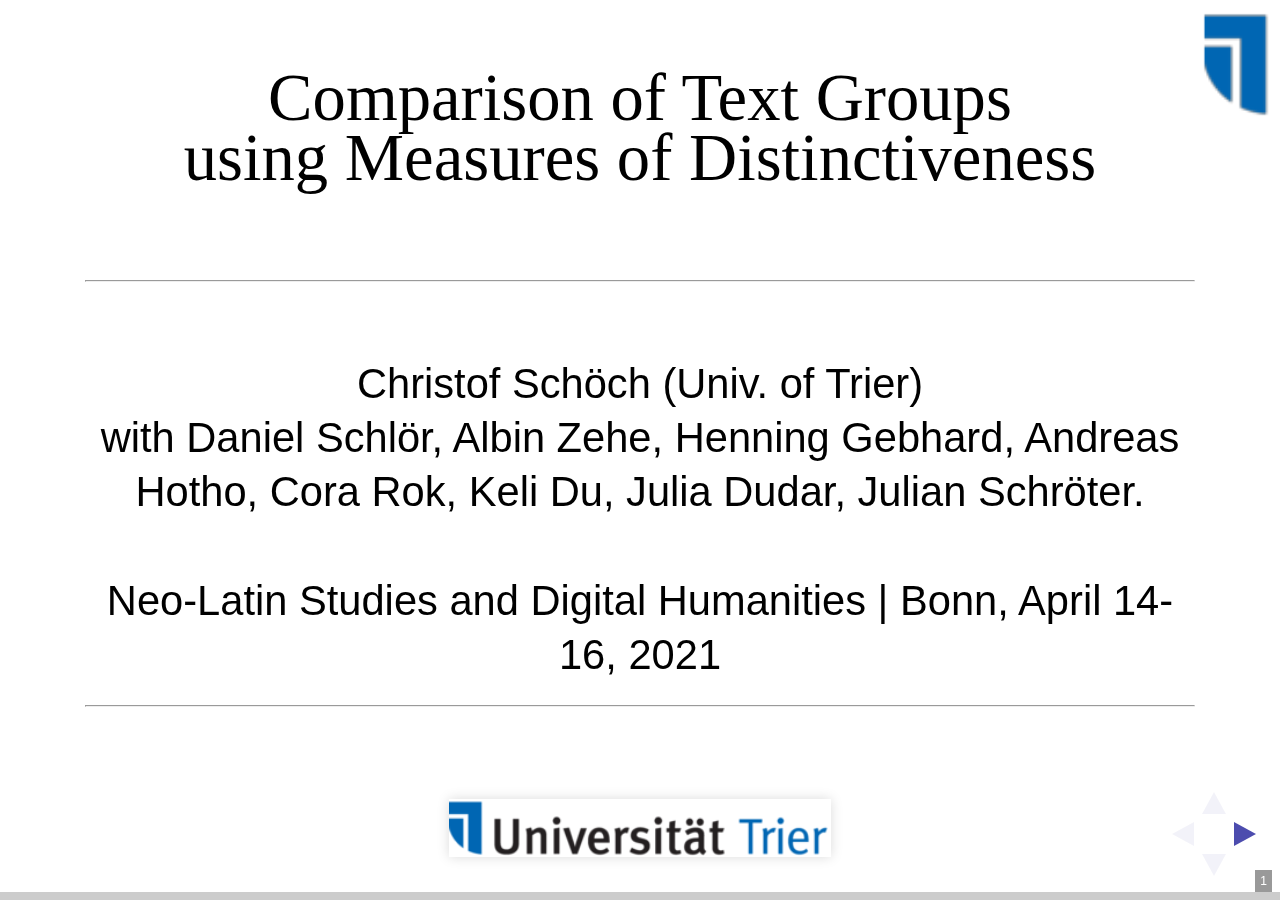
<file: index.html>
<!doctype html>
<html lang="en">
<head>
<meta charset="utf-8">
<!-- CUSTOMIZE THIS! -->
<title>Distinctiveness</title>
<meta name="author" content="Christof Schöch">
<!-- END -->
<meta name="description" content="Slides">
<meta name="apple-mobile-web-app-capable" content="yes">
<meta name="apple-mobile-web-app-status-bar-style" content="black-translucent">
<meta name="viewport" content="width=device-width, initial-scale=1.0, maximum-scale=1.0, user-scalable=no, minimal-ui">
<link rel="stylesheet" href="css/reveal.css">
<link rel="stylesheet" href="css/theme/simple.css" id="theme">
<!-- Code syntax highlighting -->
<link rel="stylesheet" href="lib/css/zenburn.css">
<!-- Printing and PDF exports -->
<script>
var link = document.createElement( 'link' );
link.rel = 'stylesheet';
link.type = 'text/css';
link.href = window.location.search.match( /print-pdf/gi ) ? 'css/print/pdf.css' : 'css/print/paper.css';
document.getElementsByTagName( 'head' )[0].appendChild( link );
</script>
<!--[if lt IE 9]>
<script src="lib/js/html5shiv.js"></script>
<![endif]-->
</head>

<body>
<div class="reveal">
<div class="slides">
<section data-markdown="" data-separator="^\n---\n" data-separator-vertical="^\n--\n" data-charset="utf-8" data-background-image="img/basics/uni-trier_icon.png" data-background-size="70px" data-background-position="right 10px top 10px">
<script type="text/template">

<!-- THIS IS WHERE THE CONTENT GOES! -->
<!-- Any section element inside of this container is displayed as a slide -->

## Comparison of Text Groups<br/>using Measures of Distinctiveness
<br/>
<hr/>
<br/>Christof Schöch (Univ. of Trier)<br/>with Daniel Schlör, Albin Zehe, Henning Gebhard, Andreas Hotho, Cora Rok, Keli Du, Julia Dudar, Julian Schröter. 
<br/>
<br/>Neo-Latin Studies and Digital Humanities | Bonn, April 14-16, 2021
<hr/>
<br/><img height="50" data-src="img/basics/uni-trier.png"></img>


---
<br/>

# Overview
<br/>
1. [Introduction: What is distinctiveness?](#/2)
2. [Understanding Zeta](#/3)
3. [Variants and Evaluation](#(4)
4. [Application: French Novel](#(5)
5. [Current Work](#(6)
6. [Conclusion](#(7)


---
<br/>

# 1. Introduction:<br/>What is Distinctiveness?

--
## Foundations
<br/>
* Contrastive / comparative analysis is widespread <!-- .element: class="fragment" data-fragment-index="1" --> 
* Numerous measures of distinctiveness ("keyness") <!-- .element: class="fragment" data-fragment-index="2" -->
* Many tools have implementations <!-- .element: class="fragment" data-fragment-index="3" -->
  * Antconc
  * WordCruncher
  * TXM
  * stylo
  * Intelligent Archive
  * etc.
  
  

--
## An intuition for distinctiveness
<img height="500" data-src="img/europe.png"></img>

--
## An intuition for distinctiveness
<img height="350" data-src="img/apfelschorle2.jpg"></img>
<br/><br/>
German "Apfelschorle"



--
## What is distinctiveness (conceptually)?
<br/>
Some properties of distinctive features
* they are typical for a group <!-- .element: class="fragment" data-fragment-index="1" --> 
* characteristic of a group <!-- .element: class="fragment" data-fragment-index="2" --> 
* express aboutness <!-- .element: class="fragment" data-fragment-index="3" --> 
* have discriminatory power <!-- .element: class="fragment" data-fragment-index="4" --> 
* would be salient or surprising in the opposite group <!-- .element: class="fragment" data-fragment-index="5" --> 


--
## Log-likelihood in Antconc
<img height="500" data-src="img/loglikelihood.png"></img>


--
## What is distinctiveness (statistically)?
<br/>
* Relies on the comparison of two groups <!-- .element: class="fragment" data-fragment-index="1" --> 
* Calculates a score for each feature <!-- .element: class="fragment" data-fragment-index="2" --> 
* Simple frequency is not enough (= typical) <!-- .element: class="fragment" data-fragment-index="3" --> 
* Rather: comparatively high/low frequency (= distinctive) <!-- .element: class="fragment" data-fragment-index="4" --> 
* Not: entirely mutually exclusive (= purely discriminant) <!-- .element: class="fragment" data-fragment-index="5" --> 
* And: not just frequency, but also distribution / dispersion <!-- .element: class="fragment" data-fragment-index="6" --> 



--
## Four types of measures
<br/>
* Based on frequency (e.g. log-likelihood ratio)
* Based on distribution (e.g. t-Test)
* Based on dispersion (e.g. Zeta)
* Based on Machine Learning (e.g. weights from linear SVM)
<br/>
<br/>
<br/>
<br/>
* Recommended readings <!-- .element: class="fragment" data-fragment-index="1" -->
  * Lijffijt et al., "Significance testing of word frequencies in corpora", 2014
  * Gries, "A new approach to (key) keywords analysis", 2021


---
<br/>

# 2. Understanding Zeta


--
## Zeta
<br/>
* A measure of distinctiveness developed in Computational Literary Studies<!-- .element: class="fragment" data-fragment-index="1" -->
* Based on the dispersion of features (rather than pure frequency)<!-- .element: class="fragment" data-fragment-index="2" -->
* Bias towards medium-frequency content words: high interpretability of results <!-- .element: class="fragment" data-fragment-index="3" -->
* Ignored by virtually all relevant work in CL ;-) <!-- .element: class="fragment" data-fragment-index="4" -->


--
## Previous work 
<br/>
* Proposed by John Burrows (2007) in the context of authorship attribution <!-- .element: class="fragment" data-fragment-index="1" -->
* Studies by Hugh Craig (2009), David Hoover (2010), Rizvi (2018) <!-- .element: class="fragment" data-fragment-index="2" -->
* Our work so far: <!-- .element: class="fragment" data-fragment-index="3" -->
  * a Python implementation (pyzeta)
  * an application to literary subgenres (Schöch 2018)
  * an evaluation study (Schöch et al. 2018)
* Currently: "Zeta and Company" <!-- .element: class="fragment" data-fragment-index="4" -->


--
## Zeta and Company
<br/>
* Zeta and Company: Measures of Distinctiveness for Computational Literary Studies (2020-2023); see: https://zeta-project.eu
* Project team: Julia Dudar (CL), Cora Rok (LS), Keli Du (CLS). 
* Part of the DFG Priority Programme Computational Literary Studies (SPP 2207); see: https://dfg-spp-cls.github.io/ 
* Key objective: Model, implement, evaluate, and use of various measures of ‘keyness’ or ‘distinctiveness’ 
* Further characteristics
  * Focus on comparison of text corpora on the lexical level
  * Building bridges between IR, CL and CLS communities


--
## Zeta: Basics
<br/>
* two groups of documents G1 and G2 <!-- .element: class="fragment" data-fragment-index="1" -->
* each document is split into m segments of n words <!-- .element: class="fragment" data-fragment-index="2" -->
* sp_i = segment proportion of word type i <!-- .element: class="fragment" data-fragment-index="3" -->
* segment proportion: the proportion of segments in one group that contain at least one instance of the word type <!-- .element: class="fragment" data-fragment-index="4" -->
* calculated for G1 and G2 separatedly <!-- .element: class="fragment" data-fragment-index="5" -->

--
## Zeta: Calculation
<br/>
<br/>
**Zeta<sub>i</sub> = sp<sub>i</sub>(G1) - sp<sub>i</sub>(G2)**
<br/>
<br/>
* A simple subtraction of the segment proportions <!-- .element: class="fragment" data-fragment-index="1" -->
* Calculated for each word type, sorted by Zeta <!-- .element: class="fragment" data-fragment-index="2" -->
* Result: list of distinctive words <!-- .element: class="fragment" data-fragment-index="3" -->



--
## Illustration: Tragedies vs comedies
<a href="img/zetascores_comedie-tragedie_30-lemmata.png"><img height="550" src="img/zetascores_comedie-tragedie_30-lemmata.png"></img></a>
<br/><small>Comedy and tragedy words</small>


--
## Proportions of Zeta words
<a href="img/worksbyzeta_subgenre-tragedie-comedie_3000-lemmata-all_100.svg"><img height="550" src="img/worksbyzeta_subgenre-tragedie-comedie_3000-lemmata-all_100.png"></img></a>
<br/><small>Each dot is one play</small>


--
## PCA on Zeta: Tragedy, comedy, tragicomedy 
<a href="img/threeway_pca.png"><img height="500" src="img/threeway_pca.png"></img></a>
<br/><small>Each dot is one play</small>


--
## Segment proportions and Zeta
<a href="img/typescatter_subgenre-tragedie-comedie_3000-lemmata-all-2000-0.3.svg"><img height="550" src="img/typescatter_subgenre-tragedie-comedie_3000-lemmata-all-2000-0.3.png"></img></a>
<br/><small>Each dot is one word</small>



---
<br/>

# 3. Variants and evaluation

--
## Relevant parameters
<br/>
* Segment size: m words <!-- .element: class="fragment" data-fragment-index="1" -->
* (Sampling method for the segments) <!-- .element: class="fragment" data-fragment-index="2" -->

--
## Possible variants of Zeta
<br/>
* use relative frequencies instead of segment proportions <!-- .element: class="fragment" data-fragment-index="1" -->
* use division instead of subtraction <!-- .element: class="fragment" data-fragment-index="2" -->
* use log-transformed values instead of untransformed values <!-- .element: class="fragment" data-fragment-index="3" -->

--
## Overview of variants
<br/>
<a href="img/variants-labels.png"><img height="450" src="img/variants-labels.png"></img></a>
<br/>sp0 = Burrows Zeta, sp2 = log2-Zeta

--
## Possible desired effects
<br/>
* improve distinctiveness <!-- .element: class="fragment" data-fragment-index="1" -->
* maintain interpretability <!-- .element: class="fragment" data-fragment-index="2" -->


--
## Text collection used
<br/>
* Today: results from a collection of Spanish novels <!-- .element: class="fragment" data-fragment-index="1" --> 
* Date of publication: 1880-1940 <!-- .element: class="fragment" data-fragment-index="2" -->
* 24 novels from Spain, 24 novels from Latin America <!-- .element: class="fragment" data-fragment-index="3" -->
* Source: CLiGS textbox, github.com/cligs/textbox<br/>(Ulrike Henny-Krahmer and José Calvo Tello) <!-- .element: class="fragment" data-fragment-index="4" -->

--
## Methods 
<br/>
* Exploratory<!-- .element: class="fragment" data-fragment-index="1" -->
    * plot Zeta data, varying parameters and variants
    * aim: better understanding 
* Performance testing<!-- .element: class="fragment" data-fragment-index="2" -->
    * classification task with varying parameters and variants 
    * aim: find out whether some variants perform better

--
## Exploratory: Zeta and segment size
<a href="img/image3.png"><img height="550" src="img/image3.png"></img></a>



--
## Performance: Classification task
<a href="img/image1.png"><img height="500" src="img/image1.png"></img></a>
<br/>
<small>Zeta variants (rows) and parameters (columns)</small>
<small>Task details: linear SVM classifier using 40 most distinctive words, <br/>three-fold cross-validation; tf-idf Baseline 0.49</small>


---
<br/>

#4. Application: French Contemporary Novel


--
## Data
<br/>
* Corpus of French Contemporary Novel, 1950-2010 (in progress): currently 800 novels; target: ca. 3000 novels
* Today: preliminary results from a collection of 180 novels

--
## Overview of the corpus
<a href="img/roman20.jpg"><img height="550" src="img/roman20.jpg"></img></a>

--
## Research questions
<br/>
* What are words characteristic of low-brow novels (populaire) when compared to high-brow novels (blanche)? <!-- .element: class="fragment" data-fragment-index="1" -->
* What are words characteristic of crime fiction (policier) when compared to non-crime fiction (sentimental)? <!-- .element: class="fragment" data-fragment-index="2" -->
* What are words characteristic of "série noire" novels when compared to other crime fiction? <!-- .element: class="fragment" data-fragment-index="3" -->

--
## blanche vs. populaire
<a href="img/zetabarchart_3000-lemmata-NOM_type_blanche-populaire_16-sd0.svg"><img height="550" src="img/zetabarchart_3000-lemmata-NOM_type_blanche-populaire_16-sd0.svg"></img></a>

--
## sentimental vs. non-sentimental
<a href="img/zetabarchart_3000-lemmata-NOM_sentimental_no-yes_16-sd0.svg"><img height="550" src="img/zetabarchart_3000-lemmata-NOM_sentimental_no-yes_16-sd0.svg"></img></a>


--
## policier vs. sentimental (coll. or)
<a href="img/zetabarchart_3000-lemmata-NOM_collection_collection-or-serie-noire_16-sd0.svg"><img height="550" src="img/zetabarchart_3000-lemmata-NOM_collection_collection-or-serie-noire_16-sd0.svg"></img></a>


--
## policier vs. sentimental (passion rouge, sd0)
<a href="img/zetabarchart_3000-lemmata-NOM_collection_rouge-passion-serie-noire_16-sd0.svg"><img height="550" src="img/zetabarchart_3000-lemmata-NOM_collection_rouge-passion-serie-noire_16-sd0.svg"></img></a>

--
## policier vs. sentimental (passion rouge, sd2)
<a href="img/zetabarchart_3000-lemmata-NOM_collection_rouge-passion-serie-noire_16-sd2.svg"><img height="550" src="img/zetabarchart_3000-lemmata-NOM_collection_rouge-passion-serie-noire_16-sd2.svg"></img></a>


--
## série noire vs. other novels (sd2)
<a href="img/zetabarchart_3000-lemmata-NOM_serie-noire_no-yes_16-sd2.svg"><img height="550" src="img/zetabarchart_3000-lemmata-NOM_serie-noire_no-yes_16-sd2.svg"></img></a>

--
## série noire vs. other novels (sd0)
<a href="img/zetabarchart_3000-lemmata-NOM_serie-noire_no-yes_16-sd0.svg"><img height="550" src="img/zetabarchart_3000-lemmata-NOM_serie-noire_no-yes_16-sd0.svg"></img></a>

--
## série noire vs. autres policiers
<a href="img/zetabarchart_3000-lemmata-NOM_collection_romans-d-aventure-serie-noire_16-sd2.svg"><img height="550" src="img/zetabarchart_3000-lemmata-NOM_collection_romans-d-aventure-serie-noire_16-sd2.svg"></img></a>

--
## Alternative: Topic Modeling

--
## Subgenres
<a href="img/heatmap_subgenre.png"><img height="550" src="img/heatmap_subgenre.png"></img></a>

--
## Collections: Topics
<br/>

|topic 30|topic 4|topic 2|
|:--------:|:-------:|:-------:|
| main œil tête coup bras pied foi jambe fois air visage homme corps sang bouche chose moment voix temps épaule | police affaire inspecteur commissaire mort policier homme enquête bureau femme crime question heure nom chose victime meurtre coup ami personne | main bras œil femme corps lèvre amour désir visage baiser tête cœur cheveu lit nuit bouche doigt épaule joue peau sein |

--
## Collections
<a href="img/heatmap_collection.png"><img height="550" src="img/heatmap_collection.png"></img></a>

--
## Collections: Topics
<br/>

|topic 9|topic 39|topic 2|
|:--------:|:-------:|:-------:|
| dollar argent type legs coup billet œil air tête foi chose fois banque fille affaire gars besoin flic boulot shérif | père enfant mère fille frère parent famille parents maison maman fil garçon fils sœur femme vie année papa grand-mère école | main bras œil femme corps lèvre amour désir visage baiser tête cœur cheveu lit nuit bouche doigt épaule joue peau sein |


---
<br/>

#5. Current Work


--
### A new benchmark corpus
<img height="300" src="img/roman20.png"></img>

* Contemporary French Novel (1950-2000)
* sentimental, crime, science-fiction, "blanche"
* Currently around 400 / 1200 novels
* To be published in "derived formats"


--
### Exploration of dispersion
<br/>

* Comparison of dispersion-based measures <!-- .element: class="fragment" data-fragment-index="1" -->
* Basis: Zeta (subtraction of document proportions) <!-- .element: class="fragment" data-fragment-index="2" -->
* Alternative: 'DPD' (Deviation of proportions distinctiveness; Gries 2008) <!-- .element: class="fragment" data-fragment-index="3" -->
  * Gries' DP: a measure of dispersion
  * subtraction of DP scores from each other

--
### Results of the comparison (statistically)
<img height="400" src="img/dpd-zeta-corr1.png"></img><img height="400" src="img/dpd-zeta-corr2.png"></img>
<br/>

* DPD vs. Zeta scores
* With segmentation (5000 words, left) or with entire novels (right)


--
### Results of the comparison (word-lists)
<img height="500" src="img/dpd-zeta-comparison.png"></img>
<br/>

* science-fiction vs. rest 
* differences in specificity


---
<br/>

#Conclusion

--
## Results: Measures
<br/>
* We have gained a more precise understanding of Zeta <!-- .element: class="fragment" data-fragment-index="1" -->
* relation between segment proportions and Zeta (glass ceiling effect) <!-- .element: class="fragment" data-fragment-index="2" -->
* a motivated variant of Zeta: log2-Zeta (better performance and robustness) <!-- .element: class="fragment" data-fragment-index="4" -->
* a new dispersion-based measure: DPD <!-- .element: class="fragment" data-fragment-index="4" -->

--
## Results: Application
<br/>
* New insights into relationship tragedy / comedy / tragicomedy  <!-- .element: class="fragment" data-fragment-index="1" -->
* Subtle differences between variants, with dependence on segment length <!-- .element: class="fragment" data-fragment-index="2" -->


--
## Next steps
<br/>
* Tackle the issue of "interpretability": what is it, how can we operationalize it? Is there a trade-off?<!-- .element: class="fragment" data-fragment-index="1" -->
* Systematic evaluation of Zeta and (around a dozen) similar measures<!-- .element: class="fragment" data-fragment-index="2" -->


--
## Many thanks! | References
<small>

* Burrows, John F. (2007). "All the way through: testing for authorship in different frequency strata". _Literary and Linguistic Computing_, 22(1): 27-48.
* Egbert, J., and Biber, D. (2019). “Incorporating text dispersion into keyword analysis”. Corpora, 14(1), 77-104.
* Gries, Stefan, ‘A New Approach to (Key) Keywords Analysis: Using Frequency, and Now Also Dispersion’, Research in Corpus Linguistics, 9 (2021), 1–33 <https://doi.org/10.32714/ricl.09.02.02>
* Hoover, David L. “Teasing out Authorship and Style with T-Tests and Zeta.” In _Digital Humanities Conference_. London, 2010. http://dh2010.cch.kcl.ac.uk/academic-programme/abstracts/papers/html/ab-658.html.
* Lijffijt, Jefrey et al. “Significance Testing of Word Frequencies in Corpora.” _Digital Scholarship in the Humanities_ 31, no. 2 (2014): 374–97. doi:10.1093/llc/fqu064.
* Paquot, M., and Bestgen, Y. (2009). “Distinctive words in academic writing: A comparison of three statistical tests for keyword extraction”. In Corpora: Pragmatics and discourse. Brill Rodopi, 247-269.
* Rayson, Paul, and R. Garside. “Comparing Corpora Using Frequency Profiling.” In _Proceedings of the Workshop on Comparing Corpora_, 1–6. Hong Kong: ACM, 2000.
* Schöch, Christof. „Zeta für die kontrastive Analyse literarischer Texte. Theorie, Implementierung, Fallstudie“, in: _Quantitative Ansätze in den Literatur- und Geisteswissenschaften_, hg. Toni Bernhard et al. Berlin: de Gruyter, 2018.
* Schöch, C., Schlör, D., Zehe, A., Gebhard, H., Becker, M. & Hotho, A. (2018). “Burrows’ Zeta: Exploring and Evaluating Variants and Parameters”. Digital Humanities Conference: Book of Abstracts: 274-277.

<p><br/>With special thanks to pygal and reveal.js</p>


</small>


--
<br/>
<br/>
##Thank you!
<br/>
<br/>
<br/>Slides: <a href="https://christofs.github.io/pyzeta_en/">christofs.github.io/pyzeta_en/</a>
<br/>Code: http://github.com/cligs/pyzeta<br/>
<br/>
<br/>
<hr/>
<p>Christof Schöch, 2019-2021</p>
<p><a href="https://creativecommons.org/licenses/by/4.0/">CC-BY 4.0</a><br/></p>
<hr/>
<br/>
<br/>
</script>
</section>



<!-- DON'T TOUCH UNLESS YOU KNOW WHAT YOU'RE DOING :-) -->
</div>
<script src="lib/js/head.min.js"></script>
<script src="js/reveal.js"></script>
<script>
// Full list of configuration options available at:
// https://github.com/hakimel/reveal.js#configuration
Reveal.initialize({
    controls: true,
    progress: true,
    slideNumber: true,
    history: true,
    center: false,
    transition: 'slide', // none/fade/slide/convex/concave/zoom
    // Optional reveal.js plugins
    dependencies: [
        { src: 'lib/js/classList.js', condition: function() { return !document.body.classList; } },
        { src: 'plugin/markdown/marked.js', condition: function() { return !!document.querySelector( '[data-markdown]' ); } },
        { src: 'plugin/markdown/markdown.js', condition: function() { return !!document.querySelector( '[data-markdown]' ); } },
        { src: 'plugin/highlight/highlight.js', async: true, callback: function() { hljs.initHighlightingOnLoad(); } },
        { src: 'plugin/zoom-js/zoom.js', async: true },
        { src: 'plugin/notes/notes.js', async: true }
        ]
    });
Reveal.configure({ slideNumber: 'c' });
</script>
</body>
</html>
</file>
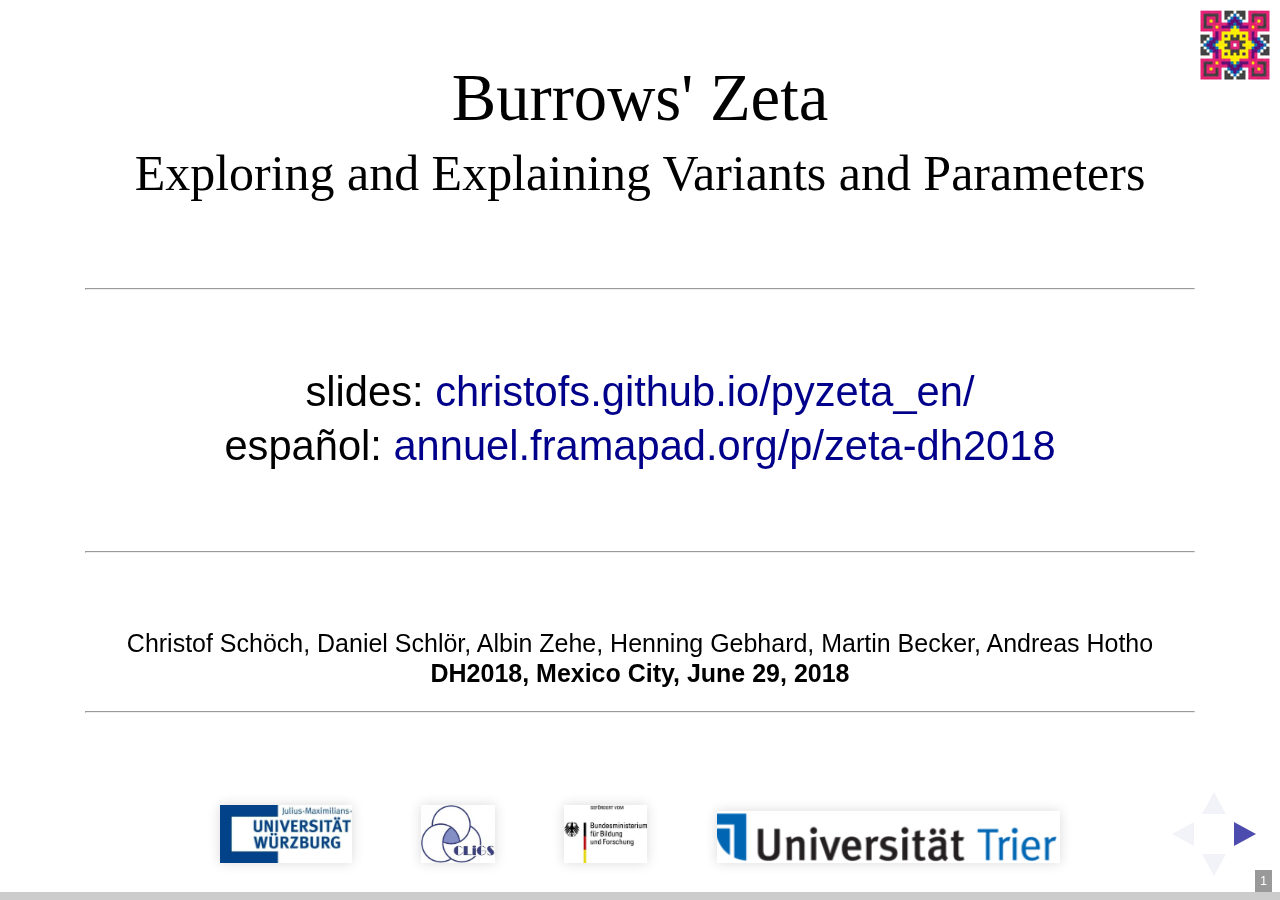
<file: dh2018.html>
<!doctype html>
<html lang="en">
<head>
<meta charset="utf-8">
<!-- CUSTOMIZE THIS! -->
<title>Zeta at DH2018</title>
<meta name="author" content="Christof Schöch">
<!-- END -->
<meta name="description" content="Slides">
<meta name="apple-mobile-web-app-capable" content="yes">
<meta name="apple-mobile-web-app-status-bar-style" content="black-translucent">
<meta name="viewport" content="width=device-width, initial-scale=1.0, maximum-scale=1.0, user-scalable=no, minimal-ui">
<link rel="stylesheet" href="css/reveal.css">
<link rel="stylesheet" href="css/theme/simple.css" id="theme">
<!-- Code syntax highlighting -->
<link rel="stylesheet" href="lib/css/zenburn.css">
<!-- Printing and PDF exports -->
<script>
var link = document.createElement( 'link' );
link.rel = 'stylesheet';
link.type = 'text/css';
link.href = window.location.search.match( /print-pdf/gi ) ? 'css/print/pdf.css' : 'css/print/paper.css';
document.getElementsByTagName( 'head' )[0].appendChild( link );
</script>
<!--[if lt IE 9]>
<script src="lib/js/html5shiv.js"></script>
<![endif]-->
</head>

<body>
<div class="reveal">
<div class="slides">
<section data-markdown="" data-separator="^\n---\n" data-separator-vertical="^\n--\n" data-charset="utf-8" data-background-image="img/basics/dh2018.png" data-background-size="70px" data-background-position="right 10px top 10px">
<script type="text/template">

<!-- THIS IS WHERE THE CONTENT GOES! -->
<!-- Any section element inside of this container is displayed as a slide -->
## Burrows' Zeta
###Exploring and Explaining Variants and Parameters
<br/>
<hr/>
<br/>slides: <a href="https://christofs.github.io/pyzeta_en/">christofs.github.io/pyzeta_en/</a>
<br/>español: <a href="https://annuel.framapad.org/p/zeta-dh2018">annuel.framapad.org/p/zeta-dh2018</a>
<br/>
<br/>
<hr/>
<br/><small>Christof Schöch, Daniel Schlör, Albin Zehe, Henning Gebhard, Martin Becker, Andreas Hotho
<br/>**DH2018, Mexico City, June 29, 2018**</small>
<hr/>
<br/><img height="50" data-src="img/basics/UWUE.jpg"></img>&nbsp;&nbsp;&nbsp;&nbsp;&nbsp;&nbsp;<img height="50" data-src="img/basics/CLiGS.jpg"></img>&nbsp;&nbsp;&nbsp;&nbsp;&nbsp;&nbsp;<img height="50" data-src="img/basics/BMBF.jpg"></img>&nbsp;&nbsp;&nbsp;&nbsp;&nbsp;&nbsp;<img height="45" data-src="img/basics/uni-trier.png"></img>


---
# Overview
<br/>
1. [Introduction](#/2)
2. [What is Zeta?](#/3)
3. [Parameters and variants](#/4)
4. [Data, code and raw results](#(5)
5. [Methods](#(6)
6. [Exploratory Approaches](#(7)
7. [Evaluation](#(8)
8. [Interpretability](#(9)
9. [Conclusion](#(10)


---
# 1. Introduction:<br/>Distinctiveness

--
## Foundations
<br/>
* Contrastive / comparative analysis is widespread <!-- .element: class="fragment" data-fragment-index="1" --> 
* Numerous measures of distinctiveness ("keyness") <!-- .element: class="fragment" data-fragment-index="2" -->
* Implementations: Antconc, WordCruncher, TXM, stylo, etc. <!-- .element: class="fragment" data-fragment-index="3" -->
* For Zeta: work by John Burrows (2007), Hugh Craig (2009), David Hoover (2010) <!-- .element: class="fragment" data-fragment-index="4" -->
* Our work so far: <!-- .element: class="fragment" data-fragment-index="5" -->
    * a Python implementation
    * an application to literary subgenres 

--
## What is distinctiveness?
<br/>
* Relies on the comparison of two groups <!-- .element: class="fragment" data-fragment-index="1" --> 
* Calculates a score for each feature <!-- .element: class="fragment" data-fragment-index="2" --> 
* Simple frequency is not enough (= typical) <!-- .element: class="fragment" data-fragment-index="3" --> 
* Rather: comparatively high/low frequency (= distinctive) <!-- .element: class="fragment" data-fragment-index="4" --> 
* Zeta:<!-- .element: class="fragment" data-fragment-index="5" -->
    * based on the dispersion of features
    * high interpretability of results 


---
# 2. What is Zeta?

--
## Zeta: Basis
<br/>
* two groups of documents G1 and G2 <!-- .element: class="fragment" data-fragment-index="1" -->
* each document is split into m segments of n words <!-- .element: class="fragment" data-fragment-index="2" -->
* sp_i = segment proportion of word type i <!-- .element: class="fragment" data-fragment-index="3" -->
* calculated for G1 and G2 separatedly <!-- .element: class="fragment" data-fragment-index="4" -->

--
## Zeta: Calculation
<br/>
<br/>
**Zeta<sub>i</sub> = sp<sub>i</sub>(G1) - sp<sub>i</sub>(G2)**
<br/>
<br/>
* A simple subtraction of the segment proportions <!-- .element: class="fragment" data-fragment-index="1" -->
* Calculated for each word type, sorted by Zeta <!-- .element: class="fragment" data-fragment-index="2" -->
* Result: list of distinctive words <!-- .element: class="fragment" data-fragment-index="3" -->


--
## Segment proportions and Zeta
<a href="img/fig-1_docprops-und-zetascores_mit-pointer.png"><img height="550" src="img/fig-1_docprops-und-zetascores_mit-pointer.png"></img></a>
<br/><small>Each dot is one word; Zeta = sp(G1)-sp(G2)</small>


---
# 4. Parameters and variants

--
## Relevant parameters
<br/>
* Segment size: m words <!-- .element: class="fragment" data-fragment-index="1" -->
* (Sampling method for the segments) <!-- .element: class="fragment" data-fragment-index="2" -->

--
## Possible variants of Zeta
<br/>
* use relative frequencies instead of segment proportions <!-- .element: class="fragment" data-fragment-index="1" -->
* use division instead of subtraction <!-- .element: class="fragment" data-fragment-index="2" -->
* use log-transformed values instead of untransformed values <!-- .element: class="fragment" data-fragment-index="3" -->

--
## Overview of variants
<br/>
<a href="img/variants-labels.png"><img height="450" src="img/variants-labels.png"></img></a>
<br/>sp0 = Burrows Zeta, sp2 = log2-Zeta

--
## Possible desired effects
<br/>
* improve distinctiveness <!-- .element: class="fragment" data-fragment-index="1" -->
* maintain interpretability <!-- .element: class="fragment" data-fragment-index="2" -->


---
# 5. Data, code, raw results

--
## Text collection used
<br/>
* Today: results from a collection of Spanish novels <!-- .element: class="fragment" data-fragment-index="1" --> 
* Date of publication: 1880-1940 <!-- .element: class="fragment" data-fragment-index="2" -->
* 24 novels from Spain, 24 novels from Latin America <!-- .element: class="fragment" data-fragment-index="3" -->
* Source: CLiGS textbox, github.com/cligs/textbox<br/>(Ulrike Henny-Krahmer and José Calvo Tello) <!-- .element: class="fragment" data-fragment-index="4" -->


--
## Code and raw data
<br/>
* Code: pyzeta, github.com/cligs/pyzeta <!-- .element: class="fragment" data-fragment-index="1" -->
* Raw data: github.com/cligs/projects2018/tree/master/zeta-dh <!-- .element: class="fragment" data-fragment-index="1" -->

---
# 5. Methods

--
## Methods 
<br/>
* Exploratory<!-- .element: class="fragment" data-fragment-index="1" -->
    * plot Zeta data, varying parameters and variants
    * aim: better understanding 
* Performance testing<!-- .element: class="fragment" data-fragment-index="2" -->
    * classification task with varying parameters and variants 
    * aim: find out whether some variants perform better

---
# 6. Explorative Approaches

--
## Zeta and segment size
<a href="img/image3.png"><img height="550" src="img/image3.png"></img></a>


--
## Segment proportions and variants
<a href="img/image2b.png"><img height="550" src="img/image2b.png"></img></a>


---
# 7. Variants and Evaluation


--
## Classification task
<a href="img/image1.png"><img height="500" src="img/image1.png"></img></a>
<br/>
<small>Zeta variants (rows) and parameters (columns)</small>
<small>Task details: linear SVM classifier using 40 most distinctive words, <br/>three-fold cross-validation; tf-idf Baseline 0.49</small>



---
# 8. Interpretability

--
## Performance vs. interpretability
<br/>
* Better performance and robustness is nice <!-- .element: class="fragment" data-fragment-index="1" --> 
* But: is there a trade-off between interpretability and performance? <!-- .element: class="fragment" data-fragment-index="2" --> 
* Operationalization of "interpretability":<br/>proportion of content words <!-- .element: class="fragment" data-fragment-index="3" --> 


---
# 9. Conclusion

--
## Results
<br/>
* A more precise understanding of Zeta <!-- .element: class="fragment" data-fragment-index="1" -->
    * relation between segment proportions and Zeta
    * relation between segment length and Zeta
    * motivated variant of Zeta<br/><br/>
* Zeta variants  <!-- .element: class="fragment" data-fragment-index="2" -->
    * sd2 (log2-Zeta) increases classification performance and robustness  
    * but we don't know about interpretability yet

--
## Next steps
<br/>
* Operationalize "interpretability"<!-- .element: class="fragment" data-fragment-index="2" -->
* Systematic evaluation of Zeta and similar measures<!-- .element: class="fragment" data-fragment-index="3" -->


--
## Many thanks! / ¡Muchas gracias!
<br/>
**Code and Data**
<small>

* Code: https://github.com/cligs/pyzeta
* Raw data: https://github.com/cligs/projects2018/tree/master/zeta-dh

</small>
<br/>
**References**
<small>

* Burrows, John F. (2007). "All the way through: testing for authorship in different frequency strata". _Literary and Linguistic Computing_, 22(1): 27-48.
* Gries, Stephan. "Dispersions and adjusted frequencies in corpora". *International Journal of Corpus Linguistics* 13:4 (2008), 403–437. 
* Hoover, David L. “Teasing out Authorship and Style with T-Tests and Zeta.” In _Digital Humanities Conference_. London, 2010. http://dh2010.cch.kcl.ac.uk/academic-programme/abstracts/papers/html/ab-658.html.
* Lijffijt, Jefrey et al. “Significance Testing of Word Frequencies in Corpora.” _Digital Scholarship in the Humanities_ 31, no. 2 (2014): 374–97. doi:10.1093/llc/fqu064.
* Rayson, Paul, and R. Garside. “Comparing Corpora Using Frequency Profiling.” In _Proceedings of the Workshop on Comparing Corpora_, 1–6. Hong Kong: ACM, 2000.
* Schöch, Christof. „Zeta für die kontrastive Analyse literarischer Texte. Theorie, Implementierung, Fallstudie“, in: _Quantitative Ansätze in den Literatur- und Geisteswissenschaften_, hg. Toni Bernhard et al. Berlin: de Gruyter, 2018.

<p><br/>With special thanks to pygal and reveal.js</p>


</small>


--
# Annex: Word Lists
<a href="img/wordlists.png"><img height="550" src="img/wordlists.png"></img></a>


--
<br/>
<br/>
<br/>
<br/>
<br/>
<br/>
<br/>
<br/>
<hr/>
<p>Christof Schöch, 2018</p>
<p><a href="https://christofs.github.io/">christofs.github.io</a></p>
<p><a href="https://creativecommons.org/licenses/by/4.0/">CC-BY 4.0</a><br/></p>
<hr/>
<br/>
<br/>
</script>
</section>



<!-- DON'T TOUCH UNLESS YOU KNOW WHAT YOU'RE DOING :-) -->
</div>
<script src="lib/js/head.min.js"></script>
<script src="js/reveal.js"></script>
<script>
// Full list of configuration options available at:
// https://github.com/hakimel/reveal.js#configuration
Reveal.initialize({
    controls: true,
    progress: true,
    slideNumber: true,
    history: true,
    center: true,
    transition: 'slide', // none/fade/slide/convex/concave/zoom
    // Optional reveal.js plugins
    dependencies: [
        { src: 'lib/js/classList.js', condition: function() { return !document.body.classList; } },
        { src: 'plugin/markdown/marked.js', condition: function() { return !!document.querySelector( '[data-markdown]' ); } },
        { src: 'plugin/markdown/markdown.js', condition: function() { return !!document.querySelector( '[data-markdown]' ); } },
        { src: 'plugin/highlight/highlight.js', async: true, callback: function() { hljs.initHighlightingOnLoad(); } },
        { src: 'plugin/zoom-js/zoom.js', async: true },
        { src: 'plugin/notes/notes.js', async: true }
        ]
    });
Reveal.configure({ slideNumber: 'c' });
</script>
</body>
</html>
</file>
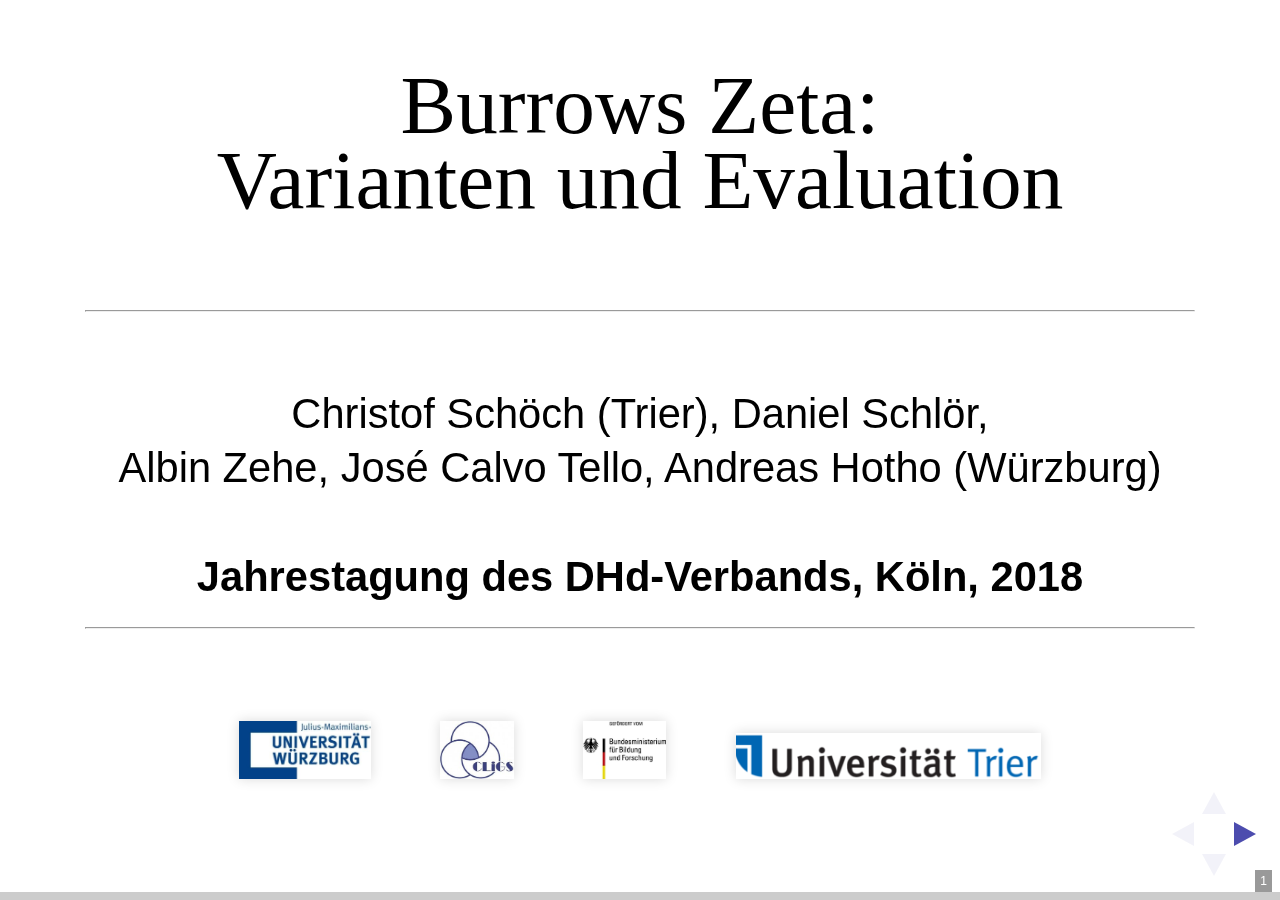
<file: dhd2018.html>
<!doctype html>
<html lang="en">
<head>
<meta charset="utf-8">
<!-- CUSTOMIZE THIS! -->
<title>Burrows' Zeta -- DHd2018</title>
<meta name="author" content="Christof Schöch">
<!-- END -->
<meta name="description" content="Slides">
<meta name="apple-mobile-web-app-capable" content="yes">
<meta name="apple-mobile-web-app-status-bar-style" content="black-translucent">
<meta name="viewport" content="width=device-width, initial-scale=1.0, maximum-scale=1.0, user-scalable=no, minimal-ui">
<link rel="stylesheet" href="css/reveal.css">
<link rel="stylesheet" href="css/theme/simple.css" id="theme">
<!-- Code syntax highlighting -->
<link rel="stylesheet" href="lib/css/zenburn.css">
<!-- Printing and PDF exports -->
<script>
var link = document.createElement( 'link' );
link.rel = 'stylesheet';
link.type = 'text/css';
link.href = window.location.search.match( /print-pdf/gi ) ? 'css/print/pdf.css' : 'css/print/paper.css';
document.getElementsByTagName( 'head' )[0].appendChild( link );
</script>
<!--[if lt IE 9]>
<script src="lib/js/html5shiv.js"></script>
<![endif]-->
</head>

<body>
<div class="reveal">
<div class="slides">
<section data-markdown="" data-separator="^\n---\n" data-separator-vertical="^\n--\n" data-charset="utf-8">
<script type="text/template">

<!-- THIS IS WHERE THE CONTENT GOES! -->
<!-- Any section element inside of this container is displayed as a slide -->

# Burrows Zeta:<br/>Varianten und Evaluation
<br/>
<hr/>
<br/>
Christof Schöch (Trier), Daniel Schlör,<br/>Albin Zehe, José Calvo Tello, Andreas Hotho (Würzburg)
<br/>
<br/>
**Jahrestagung des DHd-Verbands, Köln, 2018**
<br/>
<hr/>
<br/>
<img height="50" data-src="img/basics/UWUE.jpg"></img>&nbsp;&nbsp;&nbsp;&nbsp;&nbsp;&nbsp;<img height="50" data-src="img/basics/CLiGS.jpg"></img>&nbsp;&nbsp;&nbsp;&nbsp;&nbsp;&nbsp;<img height="50" data-src="img/basics/BMBF.jpg"></img>&nbsp;&nbsp;&nbsp;&nbsp;&nbsp;&nbsp;<img height="40" data-src="img/basics/uni-trier.png"></img>


---
# Überblick
<br/>
1. [Was sind Distinktivitätsmaße?](#/2)
2. [Was ist Zeta?](#/3)
3. [Varianten und Evaluation](#/4)
5. [Fazit](#/5)


---
# 1. Was sind Distinktivitätsmaße?

--
## Ausgangslage
<br/>
* Omnipräsenz der vergleichenden, kontrastierenden Analyse von Texten <!-- .element: class="fragment" data-fragment-index="1" --> 
* Maße der Distinktivität von Merkmalen ("keyness") <!-- .element: class="fragment" data-fragment-index="2" -->
* Standard-Tools, die sie implementieren: Antconc, WordCruncher, TXM, stylo, etc. <!-- .element: class="fragment" data-fragment-index="3" -->

--
## Was macht ein Merkmal distinktiv?
<br/>
* nicht nur absolute große Häufigkeit, <br/>sondern im Vergleich unerwartet große Häufigkeit<br/>(vgl. Funktionswörter) <!-- .element: class="fragment" data-fragment-index="1" -->
* nicht nur in kleinem Teil einer Textsammlung häufig, <br/>sondern
konsistent häufige Verwendung<br/>(vgl. Figurennamen) <!-- .element: class="fragment" data-fragment-index="2" -->

--
## Anforderungen an Distinktivitätsmaße
<br/>
* Häufigkeit gegenüber Distinktivität sinnvoll abwägen (Funktionswörter) <!-- .element: class="fragment" data-fragment-index="1" -->
* Distinktive Merkmale für die Textgruppe insgesamt (Namen) <!-- .element: class="fragment" data-fragment-index="2" -->
* Cut-off der Distinktivität erkennbar (Signifikanztest) <!-- .element: class="fragment" data-fragment-index="3" -->
* Interpretierbarkeit vs. Klassifikationsgüte <!-- .element: class="fragment" data-fragment-index="4" -->



--
## Gruppen von Distinktivitätsmaßen
<br/>
1. Erwartete vs. beobachtete Werte<br/>(bspw. log-likelihood-ratio) <!-- .element: class="fragment" data-fragment-index="1" -->
2. Gewichtung der Häufigkeiten (bspw. tf-idf) <!-- .element: class="fragment" data-fragment-index="2" -->
3. Hypothesentests zum Vergleich von Verteilungen<br/>(bspw. Welch’s t-Test, Wilcoxon-Test) <!-- .element: class="fragment" data-fragment-index="3" -->
4. Dispersionsmaße (bspw. deviation of proportions) <!-- .element: class="fragment" data-fragment-index="4" -->


---
# 2. Was ist Zeta?

--
## Zeta: Grundlage
<br/>
**dp<sub>i</sub>(Z) = df<sub>i</sub>(Z) / n(Z)**
<br/>
<br/>
* Z = Zielpartition, V = Vergleichspartition
* Jeder Text wird in Dokumente (Segmente) gleicher Länge geteilt
* dp (document proportion)= Anteil der Dokumente, in denen Merkmal *i* vorkommt

--
## Zeta: Berechnung
<br/>
**Zeta<sub>i</sub> = dp<sub>i</sub>(Z) - dp<sub>i</sub>(V)**
<br/>
<br/>
* dp<sub>i</sub> = Anteil der Dokumente einer Partition,<br/>in denen Merkmal *i* vorkommt
* Zeta: Subtraktion der Anteile in Z und V
* Berechnung für jedes Wort, absteigende Sortierung


--
## Zeta: Eigenschaften
<br/>
* Zeta liegt zwischen -1 und +1 (feste theoretische Spanne) <!-- .element: class="fragment" data-fragment-index="1" -->
* Kein inhärenter Schwellenwert der Distinktivität,<br/> kein inhärenter Signifikanztest <!-- .element: class="fragment" data-fragment-index="2" -->
* Zeta-Wert begrenzt durch höhere Dokument-Proportion <!-- .element: class="fragment" data-fragment-index="3" -->

--
## Zeta: Eigenschaften
<br/>
* Beruht auf dem Vergleich des Dispersionsgrades<!-- .element: class="fragment" data-fragment-index="1" -->
* Ungleichmäßig verteilte Merkmale (Figurennamen)<br/>bekommen keine hohe Zeta-Werte <!-- .element: class="fragment" data-fragment-index="2" -->
* Sehr weit verbreitete Merkmale (Funktionswörter)<br/>bekommen keine hohen Zeta-Werte <!-- .element: class="fragment" data-fragment-index="3" -->
* Bevorzugt Merkmale von mittlerer Häufigkeit<br/>(Inhaltswörter: Interpretierbarkeit) <!-- .element: class="fragment" data-fragment-index="4" -->


--
## Document proportions und Zeta
<p><a href="img/fig-1_docprops-und-zetascores_mit-pointer.png"><img height="500" src="img/fig-1_docprops-und-zetascores_mit-pointer.png"></img></a></p>
<p>(Beispiel: Franz. Komödien und Tragödien)</p>


---
# 3. Varianten und Evaluation

--
## Varianten von Zeta
<br/>
1. Statt document-proportions: relative Häufigkeiten<!-- .element: class="fragment" data-fragment-index="1" -->
2. Statt Subtraktion der Werte: Division <!-- .element: class="fragment" data-fragment-index="2" -->
3. Statt unmodifizierte Werte: Logarithmus der Werte<!-- .element: class="fragment" data-fragment-index="3" -->
<br/>
Motivation: Gewünschte Effekte

--
## Acht Varianten
<br/>
<img height="400" src="img/varianten-tabelle.png"></img>
<br/>
<p>\*sd0 = Burrows Zeta; sd2 = log2-Zeta</p>

<!--
|                 |   document  | proportions| | relative    |Häufigk.    |
|------------ ----|:-----------:|:----------:|-|:-----------:|:----------:|
|                 |  **normal** |  **log2**  | |  **normal** | **log2**   |
| **Subtraktion** |    sd0      |    sd2     | |    sr0      |    sr2     |
| **Division**    |    dd0      |    dd2     | |    dr0      |    dr2     |
-->


--
## Distinktive Worte (Tragödie)
<small>

|rang| sd0 (Burrows)|sd2 (log2)    |
|:--:|:------------:|:------------:|
|1|sang | trône |
|2|roi| romain |
|3|seigneur | sénat|
|4|gloire| diadème|
|5|crime| parricide|
|6|mort| peuple|
|7|dieux|immoler|
|8|prince|vengeur|
|9|horreur|sceptre|
|10|fureur|auguste|
|11|ennemi|attentat
|12|haine|tyran
|13|trône|camp|
|14|peuple|rome|
|15|vertu|murs|

</small>

--
## Effekt auf Distinktivitätswerte
<br/>
<img height="350" src="img/illustration_Zeta-vs-adjZeta_extremes3b.png"></img>
<br/>
<small>Théâtre classique (Tragödie): sd0 vs. sd2</small>

--
## Effekt auf Distinktivitätswerte
<br/>
<img height="350" src="img/illustration_Zeta-vs-adjZeta_extremes3c.png"></img>
<br/>
<small>Théâtre classique (Tragödie): sd0 vs. sd2</small>


--
## Ähnlichkeit der Varianten
<img height="500" src="img/variants-dendrogram.png"></img>
<br/>
<small>Grundlage: Cluster Analyse der Zeta-Werte (500 Wörter, Ward-Verfahren)</small>


--
## Klassifikationstask
<br/>
<img height="400" src="img/varianten-ergebnisse.png"></img>

<!--
|                 |    document | proportions| relative    |Häufigkeiten|
|-----------------|:-----------:|:----------:|:-----------:|:----------:|
|                 |  **normal** |  **log2**  |  **normal** | **log2**   |
| **subtraction** |     0.81    |   0.98     |   0.48      |  0.83      |
| **division**    |     0.79    |   0.85     |   0.75      | 0.79       |
-->

<br/>
<small>Klassifikationstask: Tragödie vs. Komödie;<br/>Linearer SVM-Klassifier mit 40 top-distinktiven Merkmalen,<br/> dreifache Cross-Validation; Baseline 0.49</small>



---
# Fazit

--
## Ergebnisse
<br/>
* Zeta: Nützliches Distinktivitätsmaß <!-- .element: class="fragment" data-fragment-index="1" -->
    * mathematisch sehr einfach
    * gut interpretierbare Ergebnisse
* Zeta-Varianten  <!-- .element: class="fragment" data-fragment-index="2" -->
    * Varianten mit relativen Häufigkeiten<br/>führen zu keiner Verbesserung
    * sd2 (log2-Zeta) verschiebt die Wortliste in interpretierbarer Weise 
    * sd2 erhöht die Klassifikationsgüte deutlich

--
## Nächste Schritte
<br/>
* Einfluss der Segmentlänge (mit Albin Zehe, Würzburg; Henning Gebhard, Trier) <!-- .element: class="fragment" data-fragment-index="1" -->
* Interpretierbarkeit je nach Variante; Zielkonflikt Distinktivität vs. Interpretierbarkeit? <!-- .element: class="fragment" data-fragment-index="2" -->
* Evaluation der Zeta-Varianten und etablierter Verfahren mit mehreren Verfahren und Textsammlungen <!-- .element: class="fragment" data-fragment-index="3" -->


--
## Vielen Dank!
<br/>
<br/>
**Literaturhinweise**
<small>

* Burrows, John F. (2007). "All the way through: testing for authorship in different frequency strata". _Literary and Linguistic Computing_, 22(1): 27-48.
* Hoover, David L. “Teasing out Authorship and Style with T-Tests and Zeta.” In _Digital Humanities Conference_. London, 2010. http://dh2010.cch.kcl.ac.uk/academic-programme/abstracts/papers/html/ab-658.html.
* Lijffijt, Jefrey et al. “Significance Testing of Word Frequencies in Corpora.” _Digital Scholarship in the Humanities_ 31, no. 2 (2014): 374–97. doi:10.1093/llc/fqu064.
* Oakes, Michael P. _Statistics for Corpus Linguistics_. Edinburgh: Edinburgh Univ. Press, 1998.
* Rayson, Paul, and R. Garside. “Comparing Corpora Using Frequency Profiling.” In _Proceedings of the Workshop on Comparing Corpora_, 1–6. Hong Kong: ACM, 2000.
* Schöch, Christof. „Zeta für die kontrastive Analyse literarischer Texte. Theorie, Implementierung, Fallstudie“, in: _Quantitative Verfahren in der Literaturwissenschaft_, ed. Andrea Albrecht et al. Berlin: de Gruyter (to appear).

<p><br/>With special thanks to pygal and reveal.js</p>


</small>


---
<br/>
<br/>
<br/>
## Danke!
<br/>
<br/>
<br/>
<br/>
<br/>
<hr/>
<p>Christof Schöch, 2017</p>
<p><a href="https://christofs.github.io/">christofs.github.io</a></p>
<p><a href="https://creativecommons.org/licenses/by/4.0/">CC-BY 4.0</a><br/></p>
<hr/>
<br/>
<br/>
</script>
</section>



<!-- DON'T TOUCH UNLESS YOU KNOW WHAT YOU'RE DOING :-) -->
</div>
<script src="lib/js/head.min.js"></script>
<script src="js/reveal.js"></script>
<script>
// Full list of configuration options available at:
// https://github.com/hakimel/reveal.js#configuration
Reveal.initialize({
    controls: true,
    progress: true,
    slideNumber: true,
    history: true,
    center: true,
    transition: 'slide', // none/fade/slide/convex/concave/zoom
    // Optional reveal.js plugins
    dependencies: [
        { src: 'lib/js/classList.js', condition: function() { return !document.body.classList; } },
        { src: 'plugin/markdown/marked.js', condition: function() { return !!document.querySelector( '[data-markdown]' ); } },
        { src: 'plugin/markdown/markdown.js', condition: function() { return !!document.querySelector( '[data-markdown]' ); } },
        { src: 'plugin/highlight/highlight.js', async: true, callback: function() { hljs.initHighlightingOnLoad(); } },
        { src: 'plugin/zoom-js/zoom.js', async: true },
        { src: 'plugin/notes/notes.js', async: true }
        ]
    });
Reveal.configure({ slideNumber: 'c' });
</script>
</body>
</html>
</file>
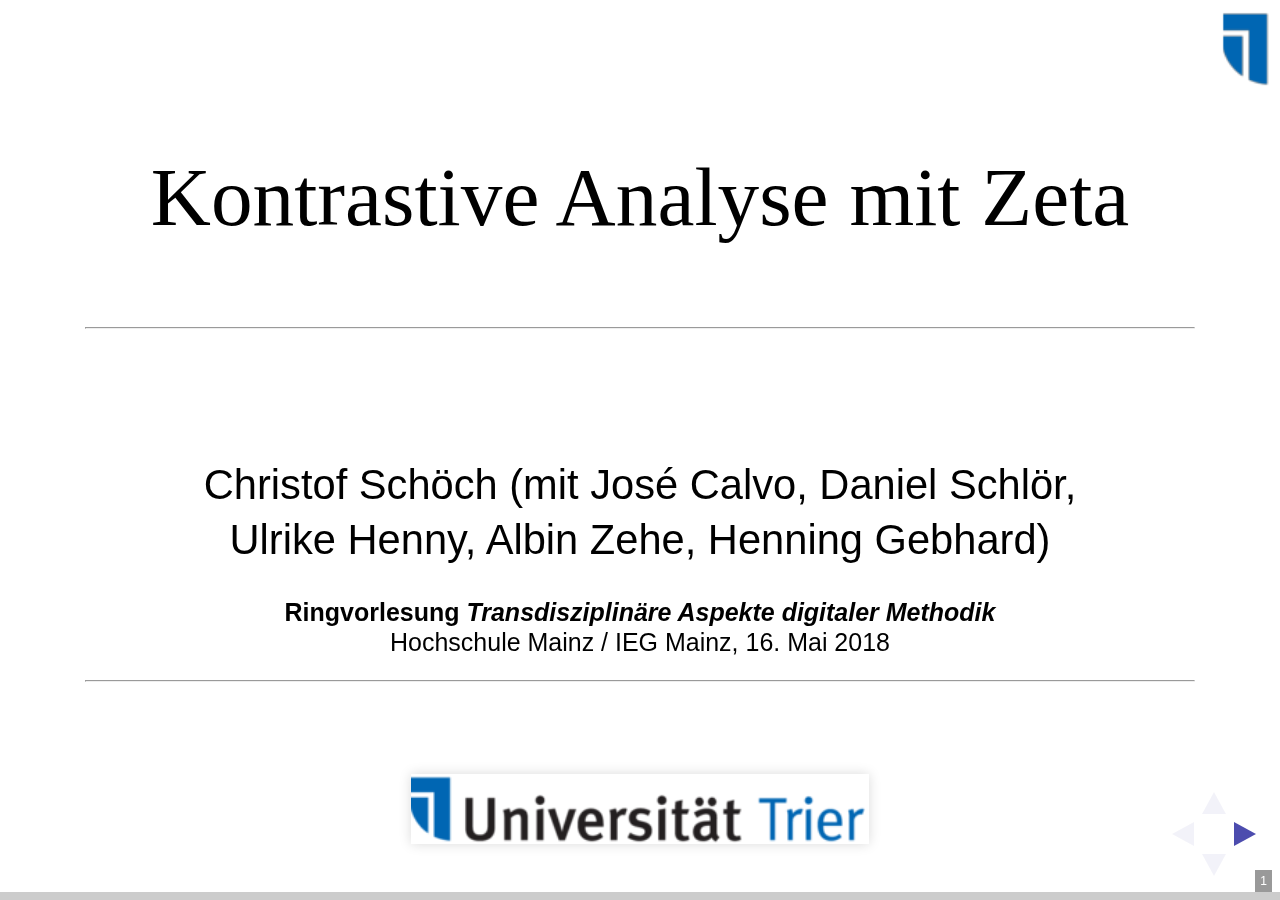
<file: Mainz2018.html>
<!doctype html>
<html lang="en">
<head>
<meta charset="utf-8">
<!-- CUSTOMIZE THIS! -->
<title>Zeta -- Mainz 2018</title>
<meta name="author" content="Christof Schöch">
<!-- END -->
<meta name="description" content="Slides">
<meta name="apple-mobile-web-app-capable" content="yes">
<meta name="apple-mobile-web-app-status-bar-style" content="black-translucent">
<meta name="viewport" content="width=device-width, initial-scale=1.0, maximum-scale=1.0, user-scalable=no, minimal-ui">
<link rel="stylesheet" href="css/reveal.css">
<link rel="stylesheet" href="css/theme/simple.css" id="theme">
<!-- Code syntax highlighting -->
<link rel="stylesheet" href="lib/css/zenburn.css">
<!-- Printing and PDF exports -->
<script>
var link = document.createElement( 'link' );
link.rel = 'stylesheet';
link.type = 'text/css';
link.href = window.location.search.match( /print-pdf/gi ) ? 'css/print/pdf.css' : 'css/print/paper.css';
document.getElementsByTagName( 'head' )[0].appendChild( link );
</script>
<!--[if lt IE 9]>
<script src="lib/js/html5shiv.js"></script>
<![endif]-->
</head>

<body>
<div class="reveal">
<div class="slides">
<section data-markdown="" data-separator="^\n---\n" data-separator-vertical="^\n--\n" data-charset="utf-8" data-background-image="img/basics/uni-trier_icon.png" data-background-size="50px" data-background-position="right 10px top 10px">
<script type="text/template">

<!-- THIS IS WHERE THE CONTENT GOES! -->
<!-- Any section element inside of this container is displayed as a slide -->
<br/>
# Kontrastive Analyse mit Zeta
<br/>
<hr/>
<br/>
<br/>
Christof Schöch (mit José Calvo, Daniel Schlör, <br/>Ulrike Henny, Albin Zehe, Henning Gebhard)
<br/>
<small>
<br/>**Ringvorlesung *Transdisziplinäre Aspekte digitaler Methodik* **
<br/>Hochschule Mainz / IEG Mainz, 16. Mai 2018
</small>
<hr/>
<br/>
<img height="60" data-src="img/basics/uni-trier.png"></img>


---
<img height="550" data-src="img/tdm.png"></img>
<br/>http://www.text-und-data-mining.de

---
# Überblick
<br/>
1. [Zahlen und Bedeutung](#/2)
2. [Distinktivitätsmaße](#/3)
3. [Zeta: Funktionsweise](#/4)
4. [Zeta: Anwendungsbeispiel](#(5)
5. [Varianten und Evaluation](#/6)
6. [Fazit](#/7)


---
# 1. Zahlen und Bedeutung

--
## Ein paar neuere Ergebnisse
<br/>
* Durchschnittliche Satzlänge in Simenons<br/>Romanen: 12.1 Wörter <!-- .element: class="fragment" data-fragment-index="1" -->
* Thematische Ähnlichkeit<br/>der Romane von Leroux und Ponson: 0.05 <!-- .element: class="fragment" data-fragment-index="2" -->
* Wahrscheinlichkeit des "Todes"-Topics in<br/>französischen Krimis: 2.0%  <!-- .element: class="fragment" data-fragment-index="3" -->

--
## Wie bekommen Zahlen eine Bedeutung?
<br/>
<p>Durch Vergleich mit...</p> <!-- .element: class="fragment" data-fragment-index="1" -->
* einer Spannbreite möglicher Werte <!-- .element: class="fragment" data-fragment-index="2" -->
* einer Spannbreite typischer Werte  <!-- .element: class="fragment" data-fragment-index="3" -->
* den Werten in relevanten Vergleichsdaten <!-- .element: class="fragment" data-fragment-index="4" -->

--
## Mittlere Satzlänge
<a href="img/novel-simenon-vs-contemporains_1900-2000_creation-SL-mean_scatterplot.svg"><img src="img/novel-simenon-vs-contemporains_1900-2000_creation-SL-mean_scatterplot.svg" height="500"/></a>

Simenon: 12.1 | Zeitgenossen: 15.1 Wörter

--
## Thematische Ähnlichkeit
<a href="img/6_clustering_marked.png"><img src="img/6_clustering_marked.png" height="500"/></a>
<p>Ponson/Leroux: 0.05 | Boisgobey/Gaboriau: 0.12</p>

--
## Topic-Wahrscheinlichkeit
<a href="img/2_topic49-wordle-comparison.png"><img src="img/2_topic49-wordle-comparison.png" height="450"/></a>
<br/>Nicht-Krimis: 0.4% &nbsp; | &nbsp; Krimis: 2.0%
<br/>Signifikant unterschiedliche Verteilung? ja  <!-- .element: class="fragment" data-fragment-index="1" -->



---
# 2. Distinktivitätsmaße

--
## Ausgangslage
<br/>
* Omnipräsenz der vergleichenden,<br/>kontrastierenden Analyse von Texten <!-- .element: class="fragment" data-fragment-index="1" --> 
* Zahlreiche Maße der Distinktivität<br/>von Merkmalen ("keyness") <!-- .element: class="fragment" data-fragment-index="2" -->
* Standard-Tools, die sie implementieren:<br/>Antconc, WordCruncher, TXM, stylo, etc. <!-- .element: class="fragment" data-fragment-index="3" -->

--
## Wozu Distinktivitätsmaße?
<br/>
* Antwort auf die Frage <!-- .element: class="fragment" data-fragment-index="1" -->
    * Wie ungewöhnlich ist meine Beobachtung?
    * Wie distinktiv ist das beobachtete Merkmal?
* Zwei Perspektiven: <!-- .element: class="fragment" data-fragment-index="2" -->
    * Ich mache ein Beobachtung: Wie distinktiv ist sie?
    * Von allen denkbaren Merkmalen: welche sind am distinktivsten?

--
## Was ist "Distinktivität"?
<br/>
* Beruht auf dem Vergleich zweier Gruppen
* Reine Häufigkeit reicht nicht aus (=typisch)
* Vergleichsweise ungewöhnliche Häufigkeit (=distinktiv)

--
## Typisch Deutsch?
<a href="img/bier1.jpg"><img src="img/bier1.jpg" height="500"/></a>
<small><small>
Source: User:Benreis <br/>https://commons.wikimedia.org/wiki/File:Aufse%C3%9F_Bier.jpg | licence: [CC-BY-SA](https://creativecommons.org/licenses/by-sa/3.0/deed.en)</small></small>

--
## Distinctly German!
<img src="img/apfelschorle1.jpg" height="200"/><img src="img/apfelschorle1.jpg" height="200"/><img src="img/apfelschorle1.jpg" height="200"/><img src="img/apfelschorle1.jpg" height="200"/>
<br/>
<img src="img/apfelschorle1.jpg" height="200"/><img src="img/apfelschorle1.jpg" height="200"/><img src="img/apfelschorle1.jpg" height="200"/><img src="img/apfelschorle1.jpg" height="200"/>
<p><small><small>
Source: User:Bundesstefan <br/>https://commons.wikimedia.org/wiki/File:Apfelschorle.jpg | licence: public domain.</small></small></p>



--
## Anforderungen an Distinktivitätsmaße
<br/>
* Distinktivität gegenüber Häufigkeit sinnvoll abwägen (Funktionswörter) <!-- .element: class="fragment" data-fragment-index="1" -->
* Distinktive Merkmale für die Gruppe insgesamt (Namen) <!-- .element: class="fragment" data-fragment-index="2" -->
* Cut-off der Distinktivität erkennbar (Signifikanztest) <!-- .element: class="fragment" data-fragment-index="3" -->
* Interpretierbarkeit der Ergebnisse <!-- .element: class="fragment" data-fragment-index="4" -->

--
## Gruppen von Distinktivitätsmaßen
<br/>
1. Erwartete vs. beobachtete Werte<br/>(bspw. log-likelihood-ratio) <!-- .element: class="fragment" data-fragment-index="1" -->
2. Gewichtung der Häufigkeiten (bspw. tf-idf) <!-- .element: class="fragment" data-fragment-index="2" -->
3. Hypothesentests zum Vergleich von Verteilungen<br/>(bspw. Welch’s t-Test, Wilcoxon-Test) <!-- .element: class="fragment" data-fragment-index="3" -->
4. Dispersionsmaße (bspw. deviation of proportions) <!-- .element: class="fragment" data-fragment-index="4" -->


---
# 3. Was ist Zeta?

--
## Zeta: Grundlage
<br/>
**dp<sub>i</sub>(Z) = df<sub> i</sub>(Z) / n(Z)**
<br/>
<br/>
* Z = Zielgruppe, V = Vergleichsgruppe
* Jeder Text wird in Dokumente (Segmente) gleicher Länge geteilt
* dp<sub>i</sub> (document proportion) = Anteil der Dokumente, in denen Merkmal *i* vorkommt

--
## Zeta: Berechnung
<br/>
**Zeta<sub>i</sub> = dp<sub>i</sub>(Z) - dp<sub>i</sub>(V)**
<br/>
<br/>
* dp<sub>i</sub> = Anteil der Dokumente einer Gruppe,<br/>in denen Merkmal *i* vorkommt
* Zeta: Subtraktion der Anteile in Z und V
* Berechnung für jedes Wort, absteigende Sortierung


--
## Zeta: Eigenschaften
<br/>
* Beruht auf dem Vergleich der Dispersionsgrade<!-- .element: class="fragment" data-fragment-index="1" -->
* Zeta liegt zwischen -1 und +1 (feste theoretische Spanne) <!-- .element: class="fragment" data-fragment-index="1" -->
* Kein inhärenter Schwellenwert der Distinktivität,<br/> kein inhärenter Signifikanztest <!-- .element: class="fragment" data-fragment-index="2" -->

--
## Zeta: Eigenschaften
<br/>
* Ungleichmäßig verteilte Merkmale (Figurennamen)<br/>bekommen keine hohe Zeta-Werte <!-- .element: class="fragment" data-fragment-index="2" -->
* Sehr weit verbreitete Merkmale (Funktionswörter)<br/>bekommen keine hohen Zeta-Werte <!-- .element: class="fragment" data-fragment-index="3" -->
* Bevorzugt Merkmale von mittlerer Häufigkeit<br/>(Inhaltswörter: Interpretierbarkeit) <!-- .element: class="fragment" data-fragment-index="4" -->


--
## Statistische Eigenschaften
<p><a href="img/fig-1_docprops-und-zetascores_mit-pointer.png"><img height="500" src="img/fig-1_docprops-und-zetascores_mit-pointer.png"></img></a></p>
<p>Dokument-Anteile und Zeta-Werte (Franz. Theater)</p>


---
# 4. Anwendungsbeispiel<br/>Französisches Theater

--
## Distinktive Wörter
<a href="img/zetascores_comedie-tragedie_1000-lemmata-all.svg"><img height="500" src="img/zetascores_comedie-tragedie_1000-lemmata-all.png"></img></a>
<br/>Tragödie (links) vs. Komödie (rechts)

--
## PCA mit 50 distinktiven Merkmalen
<a href="img/threeway_pca.png"><img height="500" src="img/threeway_pca.png"></img></a>
<br/>Komödien (rot) | Tragikomödien (grün) | Tragödien (blau)

--
## Boxplot der Verteilungen (PC1)
<a href="img/pcboxplot_comedie-tragedie-tragicomedie_3000-lemmata-all-25_rotated.png"><img height="500" src="img/pcboxplot_comedie-tragedie-tragicomedie_3000-lemmata-all-25_rotated.png"></img></a>
<br/>Komödien (rot) | Tragikomödien (grün) | Tragödien (blau)

--
## Typische Vertreter einer Gattung
<a href="img/worksbyzeta_subgenre-tragedie-comedie_3000-lemmata-all_100.svg"><img height="500" src="img/worksbyzeta_subgenre-tragedie-comedie_3000-lemmata-all_100.png"></img></a>
<br/>Werke nach Anteil der Komödien-/Tragödienwörter

--
## Ergebnisse: Zeta und Gattungen
<br/>
* Position der Tragikomödie:<br/> näher verwandt mit Tragödie als mit Komödie <!-- .element: class="fragment" data-fragment-index="1" --> 
* Frage der Gattungen:<br/> "gute" Exemplare vs. Mischformen <!-- .element: class="fragment" data-fragment-index="2" --> 


---
# 5. Varianten und Evaluation

--
## Varianten von Zeta
<br/>
* Mathematische Variation<!-- .element: class="fragment" data-fragment-index="1" -->
    1. Statt document-proportions: relative Häufigkeiten
    2. Statt Subtraktion der Werte: Division 
    3. Statt unmodifizierte Werte: Logarithmus der Werte<br/><br/>
* Motivation: Gewünschte Effekte<!-- .element: class="fragment" data-fragment-index="2" -->
    1. Verringerter Begrenzungseffekt 
    2. Verbesserte Distinktivität
    3. Unverminderte Interpretierbarkeit

--
## Acht Varianten
<br/>
<img height="400" src="img/varianten-tabelle.png"></img>
<br/>
<p>\*sd0 = Burrows Zeta; sd2 = log2-Zeta</p>

--
## Effekt auf Distinktivitätswerte
<br/>
<img height="350" src="img/illustration_Zeta-vs-adjZeta_extremes3b.png"></img>
<br/>
<small>Théâtre classique (Tragödie): sd0 vs. sd2</small>

--
## Effekt auf Distinktivitätswerte
<br/>
<img height="350" src="img/illustration_Zeta-vs-adjZeta_extremes3c.png"></img>
<br/>
<small>Théâtre classique (Tragödie): sd0 vs. sd2</small>

--
## Klassifikationstask: Überblick
<br/>
<img height="400" src="img/varianten-ergebnisse.png"></img>

<!--
|                 |    document | proportions| relative    |Häufigkeiten|
|-----------------|:-----------:|:----------:|:-----------:|:----------:|
|                 |  **normal** |  **log2**  |  **normal** | **log2**   |
| **subtraction** |     0.81    |   0.98     |   0.48      |  0.83      |
| **division**    |     0.79    |   0.85     |   0.75      | 0.79       |
-->

<br/>
<small>Klassifikationstask: Tragödie vs. Komödie;<br/>Linearer SVM-Klassifier mit 40 top-distinktiven Merkmalen,<br/> dreifache Cross-Validation; tf-idf Baseline 0.49</small>



--
## Klassifikationstask: Detail
<img height="500" src="img/image1.png"></img>
<br/>
<small>(Nach Zeta-Variante und Segmentlänge)</small>





---
# 6. Fazit

--
## Ergebnisse
<br/>
* Zeta: Nützliches Distinktivitätsmaß <!-- .element: class="fragment" data-fragment-index="1" -->
    * mathematisch sehr einfach
    * gut interpretierbare Ergebnisse
* Zeta-Varianten  <!-- .element: class="fragment" data-fragment-index="2" -->
    * sd2 (log2-Zeta) verschiebt die Wortliste  
    * sd2 erhöht Klassifikationsgüte und Robustheit

--
## Nächste Schritte
<br/>
* Einfluss der Segmentlänge (DH2018) <!-- .element: class="fragment" data-fragment-index="1" -->
* Interpretierbarkeit je nach Variante;<br/>Zielkonflikt Distinktivität vs. Interpretierbarkeit? <!-- .element: class="fragment" data-fragment-index="2" -->
* Systematische Evaluation der Zeta-Varianten <br/>und etablierter keyness-Maßen (siehe Lijffijt) <!-- .element: class="fragment" data-fragment-index="3" -->


--
## Vielen Dank!
<br/>
<br/>
**Literaturhinweise**
<small>

* Burrows, John F. (2007). "All the way through: testing for authorship in different frequency strata". _Literary and Linguistic Computing_, 22(1): 27-48.
* Gries, Stephan. "Dispersions and adjusted frequencies in corpora". *International Journal of Corpus Linguistics* 13:4 (2008), 403–437. 
* Hoover, David L. “Teasing out Authorship and Style with T-Tests and Zeta.” In _Digital Humanities Conference_. London, 2010. http://dh2010.cch.kcl.ac.uk/academic-programme/abstracts/papers/html/ab-658.html.
* Lijffijt, Jefrey et al. “Significance Testing of Word Frequencies in Corpora.” _Digital Scholarship in the Humanities_ 31, no. 2 (2014): 374–97. doi:10.1093/llc/fqu064.
* Oakes, Michael P. _Statistics for Corpus Linguistics_. Edinburgh: Edinburgh Univ. Press, 1998.
* Rayson, Paul, and R. Garside. “Comparing Corpora Using Frequency Profiling.” In _Proceedings of the Workshop on Comparing Corpora_, 1–6. Hong Kong: ACM, 2000.
* Schöch, Christof. „Zeta für die kontrastive Analyse literarischer Texte. Theorie, Implementierung, Fallstudie“, in: _Quantitative Ansätze in den Literatur- und Geisteswissenschaften_, hg. Toni Bernhard et al. Berlin: de Gruyter, 2018. https://www.degruyter.com/view/books/9783110523300/9783110523300-004/9783110523300-004.xml

<p><br/>With special thanks to pygal and reveal.js</p>


</small>


--
<br/>
<br/>
<br/>
## Danke!
<br/>
<br/>
<br/>
<br/>
<br/>
<hr/>
<p>Christof Schöch, 2018</p>
<p><a href="https://christofs.github.io/">christofs.github.io</a></p>
<p><a href="https://creativecommons.org/licenses/by/4.0/">CC-BY 4.0</a><br/></p>
<hr/>
<br/>
<br/>
</script>
</section>



<!-- DON'T TOUCH UNLESS YOU KNOW WHAT YOU'RE DOING :-) -->
</div>
<script src="lib/js/head.min.js"></script>
<script src="js/reveal.js"></script>
<script>
// Full list of configuration options available at:
// https://github.com/hakimel/reveal.js#configuration
Reveal.initialize({
    controls: true,
    progress: true,
    slideNumber: true,
    history: true,
    center: true,
    transition: 'slide', // none/fade/slide/convex/concave/zoom
    // Optional reveal.js plugins
    dependencies: [
        { src: 'lib/js/classList.js', condition: function() { return !document.body.classList; } },
        { src: 'plugin/markdown/marked.js', condition: function() { return !!document.querySelector( '[data-markdown]' ); } },
        { src: 'plugin/markdown/markdown.js', condition: function() { return !!document.querySelector( '[data-markdown]' ); } },
        { src: 'plugin/highlight/highlight.js', async: true, callback: function() { hljs.initHighlightingOnLoad(); } },
        { src: 'plugin/zoom-js/zoom.js', async: true },
        { src: 'plugin/notes/notes.js', async: true }
        ]
    });
Reveal.configure({ slideNumber: 'c' });
</script>
</body>
</html>
</file>
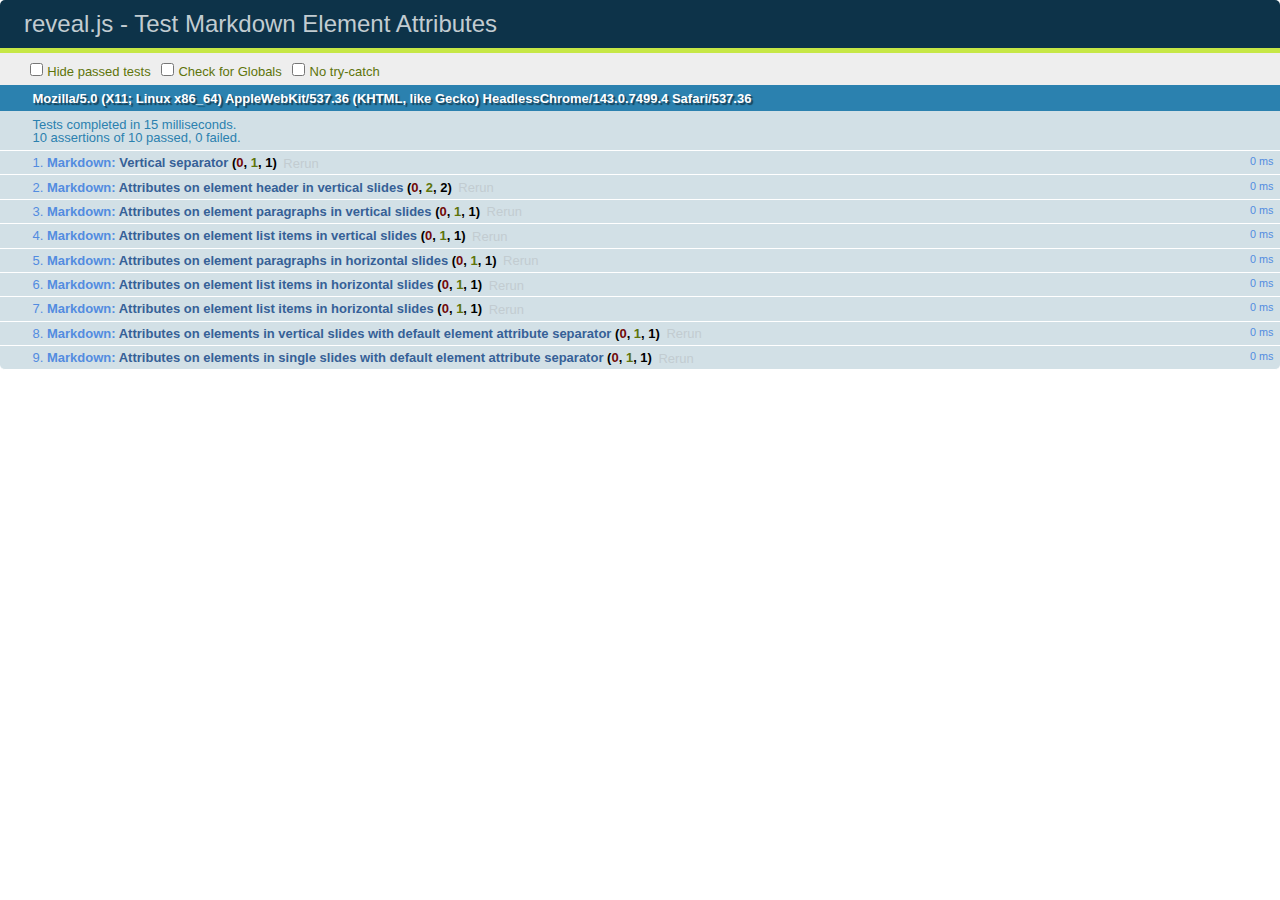
<file: test/test-markdown-element-attributes.html>
<!doctype html>
<html lang="en">

	<head>
		<meta charset="utf-8">

		<title>reveal.js - Test Markdown Element Attributes</title>

		<link rel="stylesheet" href="../css/reveal.css">
		<link rel="stylesheet" href="qunit-1.12.0.css">
	</head>

	<body style="overflow: auto;">

		<div id="qunit"></div>
		<div id="qunit-fixture"></div>

		<div class="reveal" style="display: none;">

			<div class="slides">

				<!-- <section data-markdown="example.md" data-separator="^\n\n\n" data-separator-vertical="^\n\n"></section> -->

				<!-- Slides are separated by newline + three dashes + newline, vertical slides identical but two dashes -->
				<section data-markdown data-separator="^\n---\n$" data-separator-vertical="^\n--\n$" data-element-attributes="{_\s*?([^}]+?)}">>
					<script type="text/template">
						## Slide 1.1
						<!-- {_class="fragment fade-out" data-fragment-index="1"} -->

						--

						## Slide 1.2
						<!-- {_class="fragment shrink"} -->

						Paragraph 1
						<!-- {_class="fragment grow"} -->

						Paragraph 2
						<!-- {_class="fragment grow"} -->

						- list item 1 <!-- {_class="fragment grow"} -->
						- list item 2 <!-- {_class="fragment grow"} -->
						- list item 3 <!-- {_class="fragment grow"} -->


						---

						## Slide 2


						Paragraph 1.2  
						multi-line <!-- {_class="fragment highlight-red"} -->

						Paragraph 2.2 <!-- {_class="fragment highlight-red"} -->

						Paragraph 2.3 <!-- {_class="fragment highlight-red"} -->

						Paragraph 2.4 <!-- {_class="fragment highlight-red"} -->

						- list item 1 <!-- {_class="fragment highlight-green"} -->
						- list item 2<!-- {_class="fragment highlight-green"} -->
						- list item 3<!-- {_class="fragment highlight-green"} -->
						- list item 4
						<!-- {_class="fragment highlight-green"} -->
						- list item 5<!-- {_class="fragment highlight-green"} -->

						Test

						![Example Picture](examples/assets/image2.png)
						<!-- {_class="reveal stretch"} -->

					</script>
				</section>



				<section 	data-markdown data-separator="^\n\n\n"
									data-separator-vertical="^\n\n"
									data-separator-notes="^Note:"
									data-charset="utf-8">
					<script type="text/template">
						# Test attributes in Markdown with default separator
						## Slide 1 Def <!-- .element: class="fragment highlight-red" data-fragment-index="1" -->


						## Slide 2 Def
						<!-- .element: class="fragment highlight-red" -->

					</script>
				</section>

				<section data-markdown>
				  <script type="text/template">
					## Hello world
					A paragraph
					<!-- .element: class="fragment highlight-blue" -->
				  </script>
				</section>

				<section data-markdown>
				  <script type="text/template">
					## Hello world

					Multiple  
					Line
					<!-- .element: class="fragment highlight-blue" -->
				  </script>
				</section>

				<section data-markdown>
				  <script type="text/template">
					## Hello world

					Test<!-- .element: class="fragment highlight-blue" -->

					More Test
				  </script>
				</section>


			</div>

		</div>

		<script src="../lib/js/head.min.js"></script>
		<script src="../js/reveal.js"></script>
		<script src="../plugin/markdown/marked.js"></script>
		<script src="../plugin/markdown/markdown.js"></script>
		<script src="qunit-1.12.0.js"></script>

		<script src="test-markdown-element-attributes.js"></script>

	</body>
</html>
</file>
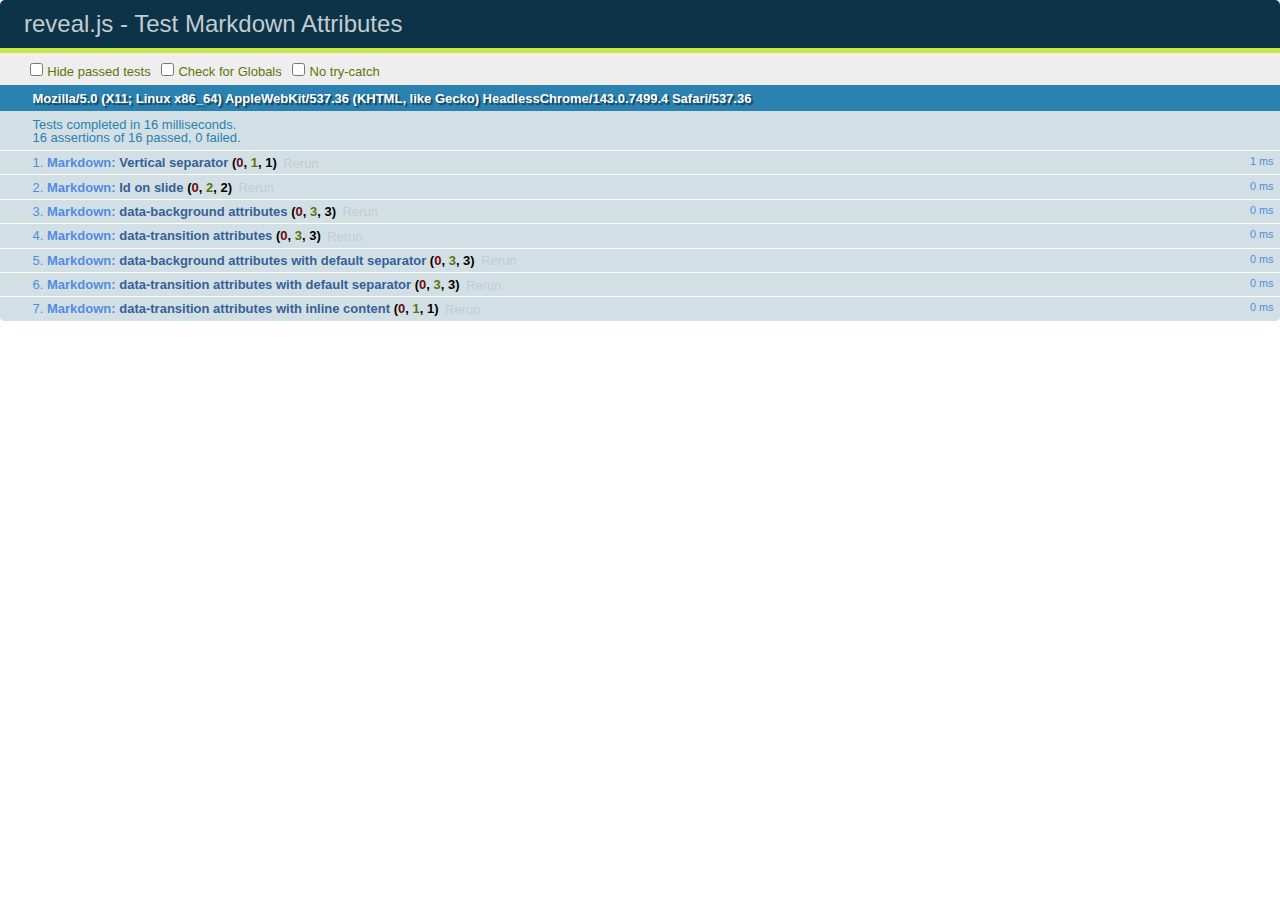
<file: test/test-markdown-slide-attributes.html>
<!doctype html>
<html lang="en">

	<head>
		<meta charset="utf-8">

		<title>reveal.js - Test Markdown Attributes</title>

		<link rel="stylesheet" href="../css/reveal.css">
		<link rel="stylesheet" href="qunit-1.12.0.css">
	</head>

	<body style="overflow: auto;">

		<div id="qunit"></div>
		<div id="qunit-fixture"></div>

		<div class="reveal" style="display: none;">

			<div class="slides">

				<!-- <section data-markdown="example.md" data-separator="^\n\n\n" data-separator-vertical="^\n\n"></section> -->

				<!-- Slides are separated by three lines, vertical slides by two lines, attributes are one any line starting with (spaces and) two dashes -->
				<section 	data-markdown data-separator="^\n\n\n"
									data-separator-vertical="^\n\n"
									data-separator-notes="^Note:"
									data-attributes="--\s(.*?)$"
									data-charset="utf-8">
					<script type="text/template">
						# Test attributes in Markdown
						## Slide 1



						## Slide 2
						<!-- -- id="slide2" data-transition="zoom" data-background="#A0C66B" -->


						## Slide 2.1
						<!-- -- data-background="#ff0000" data-transition="fade" -->


						## Slide 2.2
						[Link to Slide2](#/slide2)



						## Slide 3
						<!-- -- data-transition="zoom" data-background="#C6916B" -->



						## Slide 4
					</script>
				</section>

				<section 	data-markdown data-separator="^\n\n\n"
									data-separator-vertical="^\n\n"
									data-separator-notes="^Note:"
									data-charset="utf-8">
					<script type="text/template">
						# Test attributes in Markdown with default separator
						## Slide 1 Def



						## Slide 2 Def
						<!-- .slide: id="slide2def" data-transition="concave" data-background="#A7C66B" -->


						## Slide 2.1 Def
						<!-- .slide: data-background="#f70000" data-transition="page" -->


						## Slide 2.2 Def
						[Link to Slide2](#/slide2def)



						## Slide 3 Def
						<!-- .slide: data-transition="concave" data-background="#C7916B" -->



						## Slide 4
					</script>
				</section>

				<section data-markdown>
					<script type="text/template">
						<!-- .slide: data-background="#ff0000" -->
						## Hello world
					</script>
				</section>

				<section data-markdown>
					<script type="text/template">
						## Hello world
						<!-- .slide: data-background="#ff0000" -->
					</script>
				</section>

				<section data-markdown>
					<script type="text/template">
						## Hello world

						Test
						<!-- .slide: data-background="#ff0000" -->

						More Test
					</script>
				</section>

			</div>

		</div>

		<script src="../lib/js/head.min.js"></script>
		<script src="../js/reveal.js"></script>
		<script src="../plugin/markdown/marked.js"></script>
		<script src="../plugin/markdown/markdown.js"></script>
		<script src="qunit-1.12.0.js"></script>

		<script src="test-markdown-slide-attributes.js"></script>

	</body>
</html>
</file>
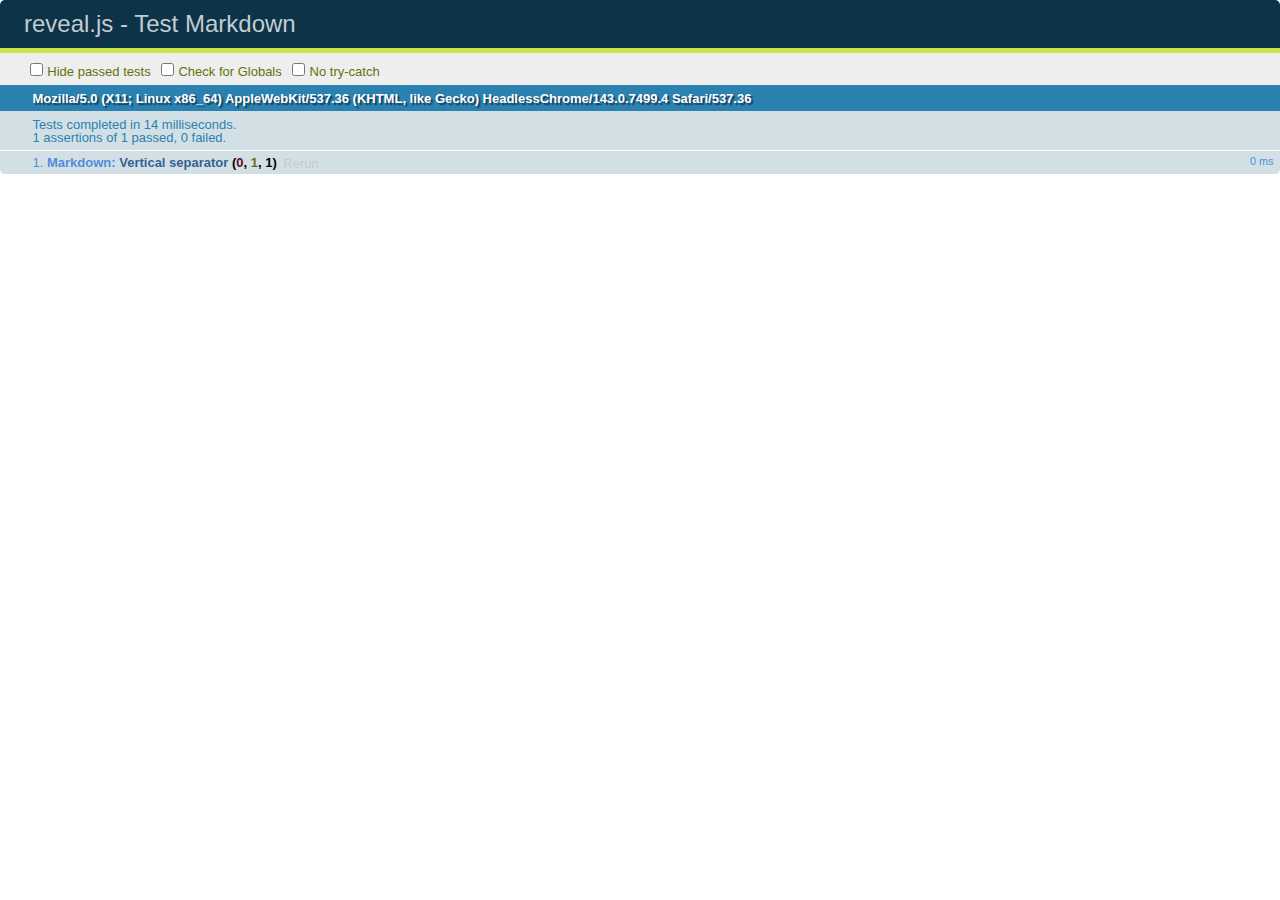
<file: test/test-markdown.html>
<!doctype html>
<html lang="en">

	<head>
		<meta charset="utf-8">

		<title>reveal.js - Test Markdown</title>

		<link rel="stylesheet" href="../css/reveal.css">
		<link rel="stylesheet" href="qunit-1.12.0.css">
	</head>

	<body style="overflow: auto;">

		<div id="qunit"></div>
  		<div id="qunit-fixture"></div>

		<div class="reveal" style="display: none;">

			<div class="slides">

				<!-- <section data-markdown="example.md" data-separator="^\n\n\n" data-separator-vertical="^\n\n"></section> -->

				<!-- Slides are separated by newline + three dashes + newline, vertical slides identical but two dashes -->
				<section data-markdown data-separator="^\n---\n$" data-separator-vertical="^\n--\n$">
					<script type="text/template">
						## Slide 1.1

						--

						## Slide 1.2

						---

						## Slide 2
					</script>
				</section>

			</div>

		</div>

		<script src="../lib/js/head.min.js"></script>
		<script src="../js/reveal.js"></script>
		<script src="../plugin/markdown/marked.js"></script>
		<script src="../plugin/markdown/markdown.js"></script>
		<script src="qunit-1.12.0.js"></script>

		<script src="test-markdown.js"></script>

	</body>
</html>
</file>
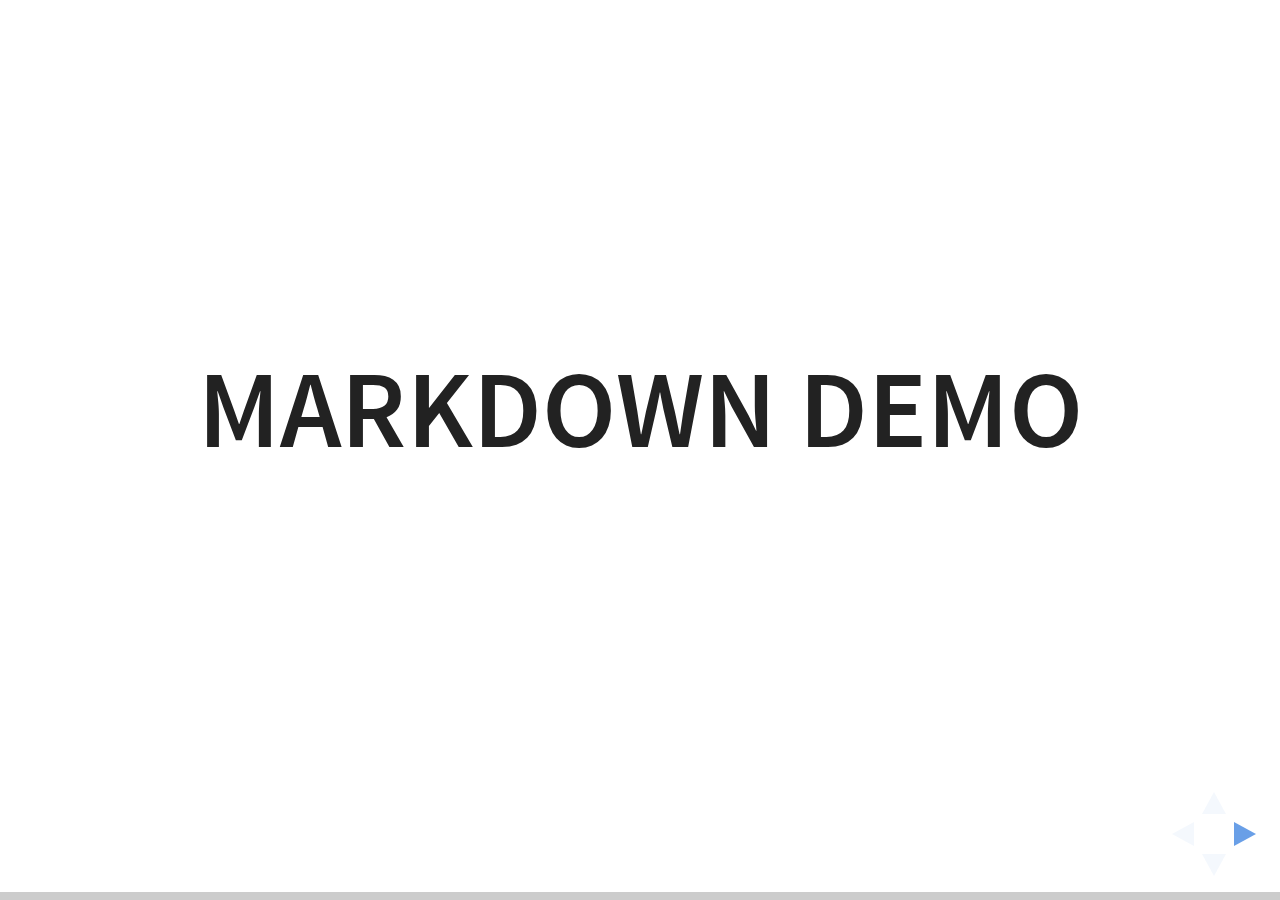
<file: plugin/markdown/example.html>
<!doctype html>
<html lang="en">

	<head>
		<meta charset="utf-8">

		<title>reveal.js - Markdown Demo</title>

		<link rel="stylesheet" href="../../css/reveal.css">
		<link rel="stylesheet" href="../../css/theme/white.css" id="theme">

        <link rel="stylesheet" href="../../lib/css/zenburn.css">
	</head>

	<body>

		<div class="reveal">

			<div class="slides">

                <!-- Use external markdown resource, separate slides by three newlines; vertical slides by two newlines -->
                <section data-markdown="example.md" data-separator="^\n\n\n" data-separator-vertical="^\n\n"></section>

                <!-- Slides are separated by three dashes (quick 'n dirty regular expression) -->
                <section data-markdown data-separator="---">
                    <script type="text/template">
                        ## Demo 1
                        Slide 1
                        ---
                        ## Demo 1
                        Slide 2
                        ---
                        ## Demo 1
                        Slide 3
                    </script>
                </section>

                <!-- Slides are separated by newline + three dashes + newline, vertical slides identical but two dashes -->
                <section data-markdown data-separator="^\n---\n$" data-separator-vertical="^\n--\n$">
                    <script type="text/template">
                        ## Demo 2
                        Slide 1.1

                        --

                        ## Demo 2
                        Slide 1.2

                        ---

                        ## Demo 2
                        Slide 2
                    </script>
                </section>

                <!-- No "extra" slides, since there are no separators defined (so they'll become horizontal rulers) -->
                <section data-markdown>
                    <script type="text/template">
                        A

                        ---

                        B

                        ---

                        C
                    </script>
                </section>

                <!-- Slide attributes -->
                <section data-markdown>
                    <script type="text/template">
                        <!-- .slide: data-background="#000000" -->
                        ## Slide attributes
                    </script>
                </section>

                <!-- Element attributes -->
                <section data-markdown>
                    <script type="text/template">
                        ## Element attributes
                        - Item 1 <!-- .element: class="fragment" data-fragment-index="2" -->
                        - Item 2 <!-- .element: class="fragment" data-fragment-index="1" -->
                    </script>
                </section>

                <!-- Code -->
                <section data-markdown>
                    <script type="text/template">
                        ```php
                        public function foo()
                        {
                            $foo = array(
                                'bar' => 'bar'
                            )
                        }
                        ```
                    </script>
                </section>

            </div>
		</div>

		<script src="../../lib/js/head.min.js"></script>
		<script src="../../js/reveal.js"></script>

		<script>

			Reveal.initialize({
				controls: true,
				progress: true,
				history: true,
				center: true,

				// Optional libraries used to extend on reveal.js
				dependencies: [
					{ src: '../../lib/js/classList.js', condition: function() { return !document.body.classList; } },
					{ src: 'marked.js', condition: function() { return !!document.querySelector( '[data-markdown]' ); } },
                    { src: 'markdown.js', condition: function() { return !!document.querySelector( '[data-markdown]' ); } },
                    { src: '../highlight/highlight.js', async: true, callback: function() { hljs.initHighlightingOnLoad(); } },
					{ src: '../notes/notes.js' }
				]
			});

		</script>

	</body>
</html>
</file>
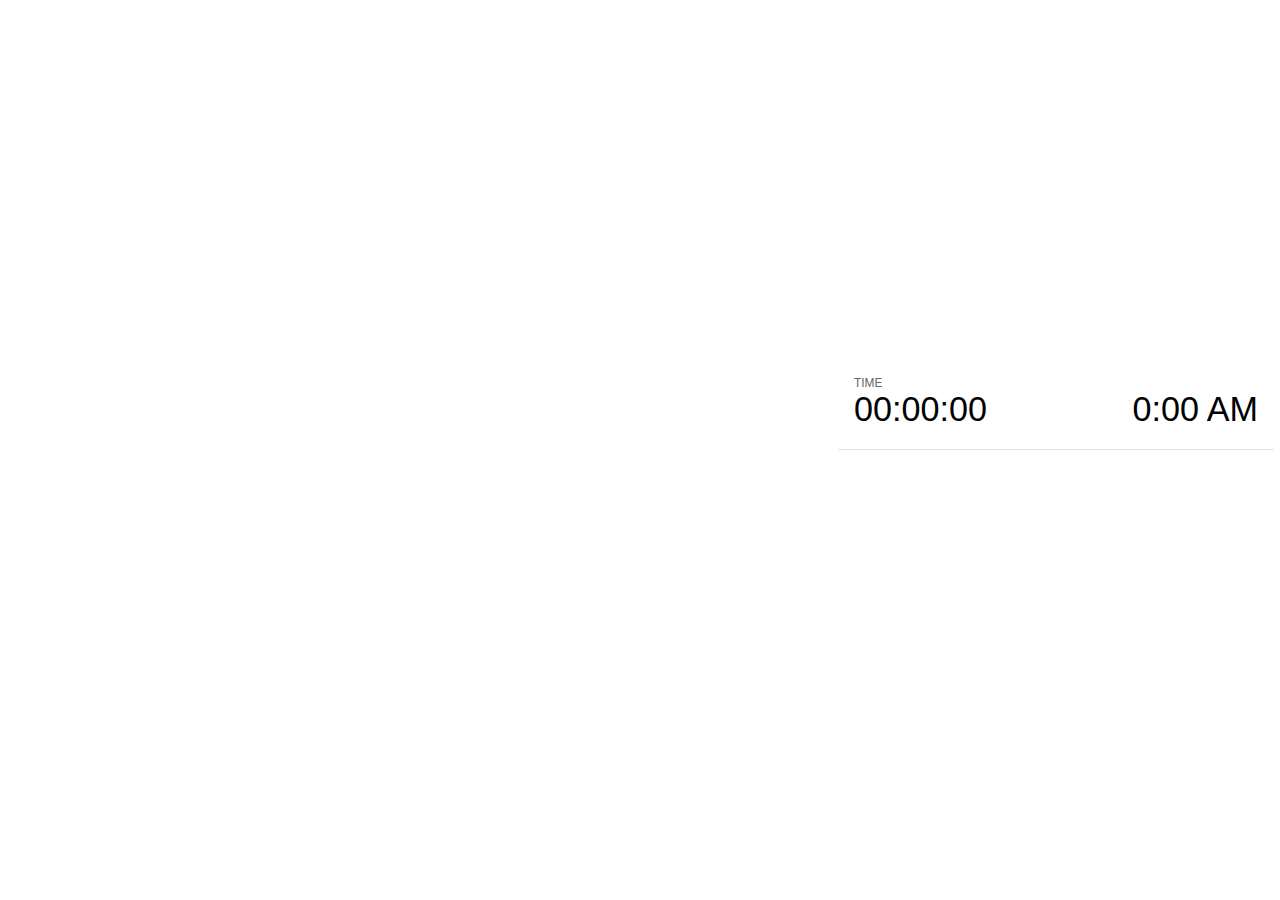
<file: plugin/notes/notes.html>
<!doctype html>
<html lang="en">
	<head>
		<meta charset="utf-8">

		<title>reveal.js - Slide Notes</title>

		<style>
			body {
				font-family: Helvetica;
			}

			#current-slide,
			#upcoming-slide,
			#speaker-controls {
				padding: 6px;
				box-sizing: border-box;
				-moz-box-sizing: border-box;
			}

			#current-slide iframe,
			#upcoming-slide iframe {
				width: 100%;
				height: 100%;
				border: 1px solid #ddd;
			}

			#current-slide .label,
			#upcoming-slide .label {
				position: absolute;
				top: 10px;
				left: 10px;
				font-weight: bold;
				font-size: 14px;
				z-index: 2;
				color: rgba( 255, 255, 255, 0.9 );
			}

			#current-slide {
				position: absolute;
				width: 65%;
				height: 100%;
				top: 0;
				left: 0;
				padding-right: 0;
			}

			#upcoming-slide {
				position: absolute;
				width: 35%;
				height: 40%;
				right: 0;
				top: 0;
			}

			#speaker-controls {
				position: absolute;
				top: 40%;
				right: 0;
				width: 35%;
				height: 60%;
				overflow: auto;

				font-size: 18px;
			}

				.speaker-controls-time.hidden,
				.speaker-controls-notes.hidden {
					display: none;
				}

				.speaker-controls-time .label,
				.speaker-controls-notes .label {
					text-transform: uppercase;
					font-weight: normal;
					font-size: 0.66em;
					color: #666;
					margin: 0;
				}

				.speaker-controls-time {
					border-bottom: 1px solid rgba( 200, 200, 200, 0.5 );
					margin-bottom: 10px;
					padding: 10px 16px;
					padding-bottom: 20px;
					cursor: pointer;
				}

				.speaker-controls-time .reset-button {
					opacity: 0;
					float: right;
					color: #666;
					text-decoration: none;
				}
				.speaker-controls-time:hover .reset-button {
					opacity: 1;
				}

				.speaker-controls-time .timer,
				.speaker-controls-time .clock {
					width: 50%;
					font-size: 1.9em;
				}

				.speaker-controls-time .timer {
					float: left;
				}

				.speaker-controls-time .clock {
					float: right;
					text-align: right;
				}

				.speaker-controls-time span.mute {
					color: #bbb;
				}

				.speaker-controls-notes {
					padding: 10px 16px;
				}

				.speaker-controls-notes .value {
					margin-top: 5px;
					line-height: 1.4;
					font-size: 1.2em;
				}

			.clear {
				clear: both;
			}

			@media screen and (max-width: 1080px) {
				#speaker-controls {
					font-size: 16px;
				}
			}

			@media screen and (max-width: 900px) {
				#speaker-controls {
					font-size: 14px;
				}
			}

			@media screen and (max-width: 800px) {
				#speaker-controls {
					font-size: 12px;
				}
			}

		</style>
	</head>

	<body>

		<div id="current-slide"></div>
		<div id="upcoming-slide"><span class="label">UPCOMING:</span></div>
		<div id="speaker-controls">
			<div class="speaker-controls-time">
				<h4 class="label">Time <span class="reset-button">Click to Reset</span></h4>
				<div class="clock">
					<span class="clock-value">0:00 AM</span>
				</div>
				<div class="timer">
					<span class="hours-value">00</span><span class="minutes-value">:00</span><span class="seconds-value">:00</span>
				</div>
				<div class="clear"></div>
			</div>

			<div class="speaker-controls-notes hidden">
				<h4 class="label">Notes</h4>
				<div class="value"></div>
			</div>
		</div>

		<script src="../../plugin/markdown/marked.js"></script>
		<script>

			(function() {

				var notes,
					notesValue,
					currentState,
					currentSlide,
					upcomingSlide,
					connected = false;

				window.addEventListener( 'message', function( event ) {

					var data = JSON.parse( event.data );

					// Messages sent by the notes plugin inside of the main window
					if( data && data.namespace === 'reveal-notes' ) {
						if( data.type === 'connect' ) {
							handleConnectMessage( data );
						}
						else if( data.type === 'state' ) {
							handleStateMessage( data );
						}
					}
					// Messages sent by the reveal.js inside of the current slide preview
					else if( data && data.namespace === 'reveal' ) {
						if( /ready/.test( data.eventName ) ) {
							// Send a message back to notify that the handshake is complete
							window.opener.postMessage( JSON.stringify({ namespace: 'reveal-notes', type: 'connected'} ), '*' );
						}
						else if( /slidechanged|fragmentshown|fragmenthidden|overviewshown|overviewhidden|paused|resumed/.test( data.eventName ) && currentState !== JSON.stringify( data.state ) ) {
							window.opener.postMessage( JSON.stringify({ method: 'setState', args: [ data.state ]} ), '*' );
						}
					}

				} );

				/**
				 * Called when the main window is trying to establish a
				 * connection.
				 */
				function handleConnectMessage( data ) {

					if( connected === false ) {
						connected = true;

						setupIframes( data );
						setupKeyboard();
						setupNotes();
						setupTimer();
					}

				}

				/**
				 * Called when the main window sends an updated state.
				 */
				function handleStateMessage( data ) {

					// Store the most recently set state to avoid circular loops
					// applying the same state
					currentState = JSON.stringify( data.state );

					// No need for updating the notes in case of fragment changes
					if ( data.notes ) {
						notes.classList.remove( 'hidden' );
						notesValue.style.whiteSpace = data.whitespace;
						if( data.markdown ) {
							notesValue.innerHTML = marked( data.notes );
						}
						else {
							notesValue.innerHTML = data.notes;
						}
					}
					else {
						notes.classList.add( 'hidden' );
					}

					// Update the note slides
					currentSlide.contentWindow.postMessage( JSON.stringify({ method: 'setState', args: [ data.state ] }), '*' );
					upcomingSlide.contentWindow.postMessage( JSON.stringify({ method: 'setState', args: [ data.state ] }), '*' );
					upcomingSlide.contentWindow.postMessage( JSON.stringify({ method: 'next' }), '*' );

				}

				// Limit to max one state update per X ms
				handleStateMessage = debounce( handleStateMessage, 200 );

				/**
				 * Forward keyboard events to the current slide window.
				 * This enables keyboard events to work even if focus
				 * isn't set on the current slide iframe.
				 */
				function setupKeyboard() {

					document.addEventListener( 'keydown', function( event ) {
						currentSlide.contentWindow.postMessage( JSON.stringify({ method: 'triggerKey', args: [ event.keyCode ] }), '*' );
					} );

				}

				/**
				 * Creates the preview iframes.
				 */
				function setupIframes( data ) {

					var params = [
						'receiver',
						'progress=false',
						'history=false',
						'transition=none',
						'autoSlide=0',
						'backgroundTransition=none'
					].join( '&' );

					var hash = '#/' + data.state.indexh + '/' + data.state.indexv;
					var currentURL = data.url + '?' + params + '&postMessageEvents=true' + hash;
					var upcomingURL = data.url + '?' + params + '&controls=false' + hash;

					currentSlide = document.createElement( 'iframe' );
					currentSlide.setAttribute( 'width', 1280 );
					currentSlide.setAttribute( 'height', 1024 );
					currentSlide.setAttribute( 'src', currentURL );
					document.querySelector( '#current-slide' ).appendChild( currentSlide );

					upcomingSlide = document.createElement( 'iframe' );
					upcomingSlide.setAttribute( 'width', 640 );
					upcomingSlide.setAttribute( 'height', 512 );
					upcomingSlide.setAttribute( 'src', upcomingURL );
					document.querySelector( '#upcoming-slide' ).appendChild( upcomingSlide );

				}

				/**
				 * Setup the notes UI.
				 */
				function setupNotes() {

					notes = document.querySelector( '.speaker-controls-notes' );
					notesValue = document.querySelector( '.speaker-controls-notes .value' );

				}

				/**
				 * Create the timer and clock and start updating them
				 * at an interval.
				 */
				function setupTimer() {

					var start = new Date(),
						timeEl = document.querySelector( '.speaker-controls-time' ),
						clockEl = timeEl.querySelector( '.clock-value' ),
						hoursEl = timeEl.querySelector( '.hours-value' ),
						minutesEl = timeEl.querySelector( '.minutes-value' ),
						secondsEl = timeEl.querySelector( '.seconds-value' );

					function _updateTimer() {

						var diff, hours, minutes, seconds,
							now = new Date();

						diff = now.getTime() - start.getTime();
						hours = Math.floor( diff / ( 1000 * 60 * 60 ) );
						minutes = Math.floor( ( diff / ( 1000 * 60 ) ) % 60 );
						seconds = Math.floor( ( diff / 1000 ) % 60 );

						clockEl.innerHTML = now.toLocaleTimeString( 'en-US', { hour12: true, hour: '2-digit', minute:'2-digit' } );
						hoursEl.innerHTML = zeroPadInteger( hours );
						hoursEl.className = hours > 0 ? '' : 'mute';
						minutesEl.innerHTML = ':' + zeroPadInteger( minutes );
						minutesEl.className = minutes > 0 ? '' : 'mute';
						secondsEl.innerHTML = ':' + zeroPadInteger( seconds );

					}

					// Update once directly
					_updateTimer();

					// Then update every second
					setInterval( _updateTimer, 1000 );

					timeEl.addEventListener( 'click', function() {
						start = new Date();
						_updateTimer();
						return false;
					} );

				}

				function zeroPadInteger( num ) {

					var str = '00' + parseInt( num );
					return str.substring( str.length - 2 );

				}

				/**
				 * Limits the frequency at which a function can be called.
				 */
				function debounce( fn, ms ) {

					var lastTime = 0,
						timeout;

					return function() {

						var args = arguments;
						var context = this;

						clearTimeout( timeout );

						var timeSinceLastCall = Date.now() - lastTime;
						if( timeSinceLastCall > ms ) {
							fn.apply( context, args );
							lastTime = Date.now();
						}
						else {
							timeout = setTimeout( function() {
								fn.apply( context, args );
								lastTime = Date.now();
							}, ms - timeSinceLastCall );
						}

					}

				}

			})();

		</script>
	</body>
</html>
</file>
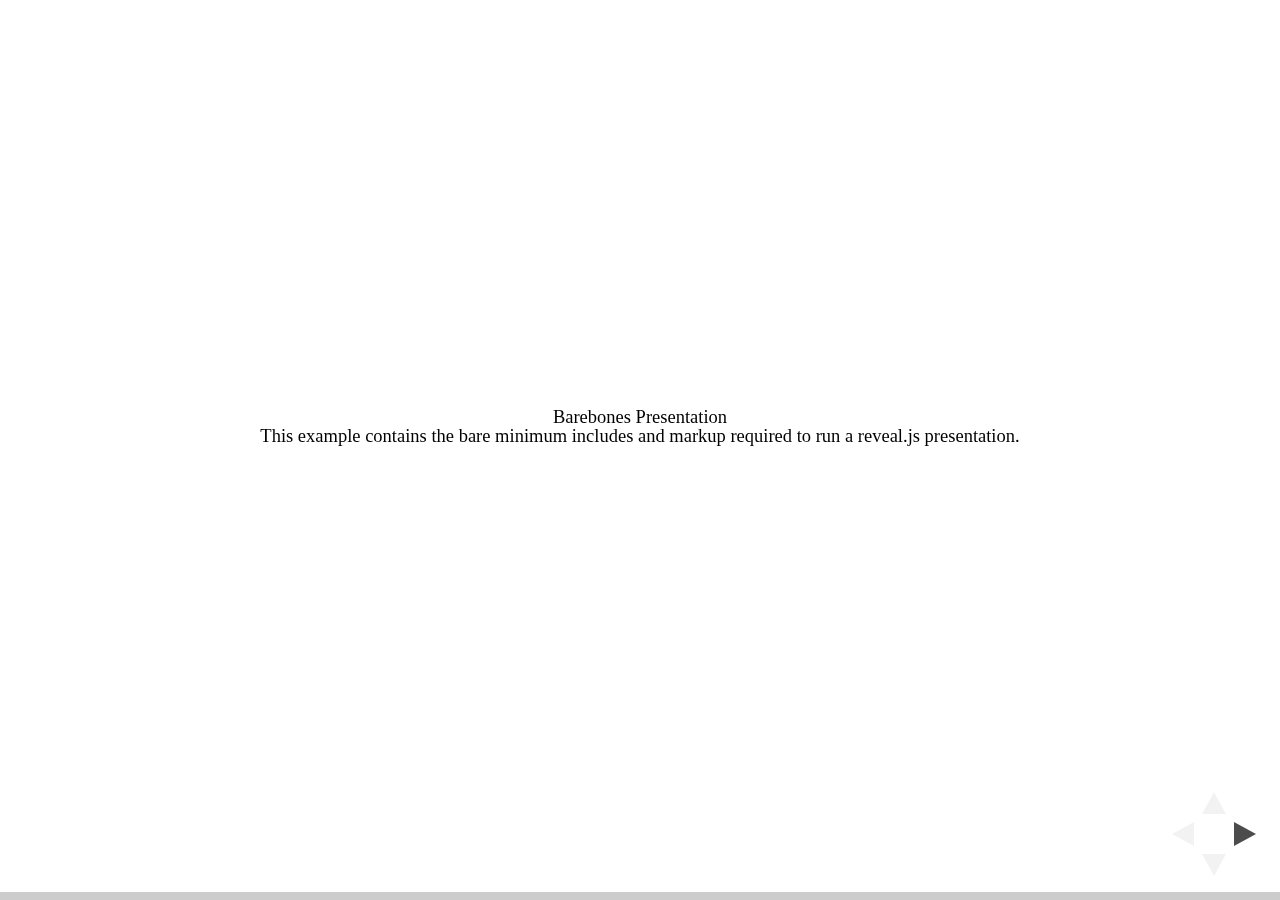
<file: test/examples/barebones.html>
<!doctype html>
<html lang="en">

	<head>
		<meta charset="utf-8">

		<title>reveal.js - Barebones</title>

		<link rel="stylesheet" href="../../css/reveal.css">
	</head>

	<body>

		<div class="reveal">

			<div class="slides">

				<section>
					<h2>Barebones Presentation</h2>
					<p>This example contains the bare minimum includes and markup required to run a reveal.js presentation.</p>
				</section>

				<section>
					<h2>No Theme</h2>
					<p>There's no theme included, so it will fall back on browser defaults.</p>
				</section>

			</div>

		</div>

		<script src="../../js/reveal.js"></script>

		<script>

			Reveal.initialize();

		</script>

	</body>
</html>
</file>
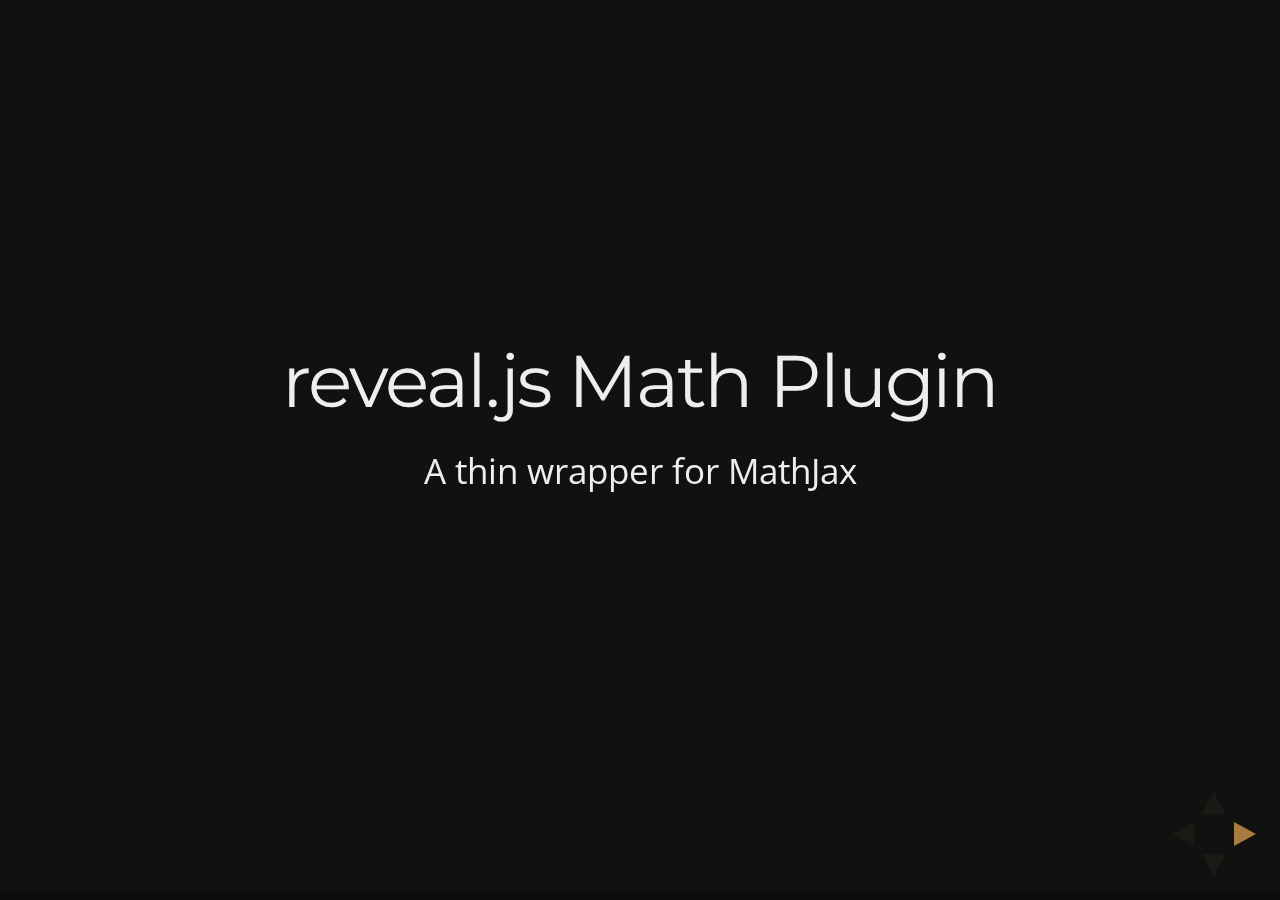
<file: test/examples/math.html>
<!doctype html>
<html lang="en">

	<head>
		<meta charset="utf-8">

		<title>reveal.js - Math Plugin</title>

		<meta name="viewport" content="width=device-width, initial-scale=1.0, maximum-scale=1.0, user-scalable=no">

		<link rel="stylesheet" href="../../css/reveal.css">
		<link rel="stylesheet" href="../../css/theme/night.css" id="theme">
	</head>

	<body>

		<div class="reveal">

			<div class="slides">

				<section>
					<h2>reveal.js Math Plugin</h2>
					<p>A thin wrapper for MathJax</p>
				</section>

				<section>
					<h3>The Lorenz Equations</h3>

					\[\begin{aligned}
					\dot{x} &amp; = \sigma(y-x) \\
					\dot{y} &amp; = \rho x - y - xz \\
					\dot{z} &amp; = -\beta z + xy
					\end{aligned} \]
				</section>

				<section>
					<h3>The Cauchy-Schwarz Inequality</h3>

					<script type="math/tex; mode=display">
						\left( \sum_{k=1}^n a_k b_k \right)^2 \leq \left( \sum_{k=1}^n a_k^2 \right) \left( \sum_{k=1}^n b_k^2 \right)
					</script>
				</section>

				<section>
					<h3>A Cross Product Formula</h3>

					\[\mathbf{V}_1 \times \mathbf{V}_2 =  \begin{vmatrix}
					\mathbf{i} &amp; \mathbf{j} &amp; \mathbf{k} \\
					\frac{\partial X}{\partial u} &amp;  \frac{\partial Y}{\partial u} &amp; 0 \\
					\frac{\partial X}{\partial v} &amp;  \frac{\partial Y}{\partial v} &amp; 0
					\end{vmatrix}  \]
				</section>

				<section>
					<h3>The probability of getting \(k\) heads when flipping \(n\) coins is</h3>

					\[P(E)   = {n \choose k} p^k (1-p)^{ n-k} \]
				</section>

				<section>
					<h3>An Identity of Ramanujan</h3>

					\[ \frac{1}{\Bigl(\sqrt{\phi \sqrt{5}}-\phi\Bigr) e^{\frac25 \pi}} =
					1+\frac{e^{-2\pi}} {1+\frac{e^{-4\pi}} {1+\frac{e^{-6\pi}}
					{1+\frac{e^{-8\pi}} {1+\ldots} } } } \]
				</section>

				<section>
					<h3>A Rogers-Ramanujan Identity</h3>

					\[  1 +  \frac{q^2}{(1-q)}+\frac{q^6}{(1-q)(1-q^2)}+\cdots =
					\prod_{j=0}^{\infty}\frac{1}{(1-q^{5j+2})(1-q^{5j+3})}\]
				</section>

				<section>
					<h3>Maxwell&#8217;s Equations</h3>

					\[  \begin{aligned}
					\nabla \times \vec{\mathbf{B}} -\, \frac1c\, \frac{\partial\vec{\mathbf{E}}}{\partial t} &amp; = \frac{4\pi}{c}\vec{\mathbf{j}} \\   \nabla \cdot \vec{\mathbf{E}} &amp; = 4 \pi \rho \\
					\nabla \times \vec{\mathbf{E}}\, +\, \frac1c\, \frac{\partial\vec{\mathbf{B}}}{\partial t} &amp; = \vec{\mathbf{0}} \\
					\nabla \cdot \vec{\mathbf{B}} &amp; = 0 \end{aligned}
					\]
				</section>

				<section>
					<section>
						<h3>The Lorenz Equations</h3>

						<div class="fragment">
							\[\begin{aligned}
							\dot{x} &amp; = \sigma(y-x) \\
							\dot{y} &amp; = \rho x - y - xz \\
							\dot{z} &amp; = -\beta z + xy
							\end{aligned} \]
						</div>
					</section>

					<section>
						<h3>The Cauchy-Schwarz Inequality</h3>

						<div class="fragment">
							\[ \left( \sum_{k=1}^n a_k b_k \right)^2 \leq \left( \sum_{k=1}^n a_k^2 \right) \left( \sum_{k=1}^n b_k^2 \right) \]
						</div>
					</section>

					<section>
						<h3>A Cross Product Formula</h3>

						<div class="fragment">
							\[\mathbf{V}_1 \times \mathbf{V}_2 =  \begin{vmatrix}
							\mathbf{i} &amp; \mathbf{j} &amp; \mathbf{k} \\
							\frac{\partial X}{\partial u} &amp;  \frac{\partial Y}{\partial u} &amp; 0 \\
							\frac{\partial X}{\partial v} &amp;  \frac{\partial Y}{\partial v} &amp; 0
							\end{vmatrix}  \]
						</div>
					</section>

					<section>
						<h3>The probability of getting \(k\) heads when flipping \(n\) coins is</h3>

						<div class="fragment">
							\[P(E)   = {n \choose k} p^k (1-p)^{ n-k} \]
						</div>
					</section>

					<section>
						<h3>An Identity of Ramanujan</h3>

						<div class="fragment">
							\[ \frac{1}{\Bigl(\sqrt{\phi \sqrt{5}}-\phi\Bigr) e^{\frac25 \pi}} =
							1+\frac{e^{-2\pi}} {1+\frac{e^{-4\pi}} {1+\frac{e^{-6\pi}}
							{1+\frac{e^{-8\pi}} {1+\ldots} } } } \]
						</div>
					</section>

					<section>
						<h3>A Rogers-Ramanujan Identity</h3>

						<div class="fragment">
							\[  1 +  \frac{q^2}{(1-q)}+\frac{q^6}{(1-q)(1-q^2)}+\cdots =
							\prod_{j=0}^{\infty}\frac{1}{(1-q^{5j+2})(1-q^{5j+3})}\]
						</div>
					</section>

					<section>
						<h3>Maxwell&#8217;s Equations</h3>

						<div class="fragment">
							\[  \begin{aligned}
							\nabla \times \vec{\mathbf{B}} -\, \frac1c\, \frac{\partial\vec{\mathbf{E}}}{\partial t} &amp; = \frac{4\pi}{c}\vec{\mathbf{j}} \\   \nabla \cdot \vec{\mathbf{E}} &amp; = 4 \pi \rho \\
							\nabla \times \vec{\mathbf{E}}\, +\, \frac1c\, \frac{\partial\vec{\mathbf{B}}}{\partial t} &amp; = \vec{\mathbf{0}} \\
							\nabla \cdot \vec{\mathbf{B}} &amp; = 0 \end{aligned}
							\]
						</div>
					</section>
				</section>

			</div>

		</div>

		<script src="../../lib/js/head.min.js"></script>
		<script src="../../js/reveal.js"></script>

		<script>

			Reveal.initialize({
				history: true,
				transition: 'linear',

				math: {
					// mathjax: 'http://cdn.mathjax.org/mathjax/latest/MathJax.js',
					config: 'TeX-AMS_HTML-full'
				},

				dependencies: [
					{ src: '../../lib/js/classList.js' },
					{ src: '../../plugin/math/math.js', async: true }
				]
			});

		</script>

	</body>
</html>
</file>
<file: css/theme/simple.css>
/**
 * A simple theme for reveal.js presentations, similar
 * to the default theme. The accent color is darkblue.
 *
 * This theme is Copyright (C) 2012 Owen Versteeg, https://github.com/StereotypicalApps. It is MIT licensed.
 * reveal.js is Copyright (C) 2011-2012 Hakim El Hattab, http://hakim.se
 */

/* @import url(https://fonts.googleapis.com/css?family=News+Cycle:400,700); */
/* @import url(https://fonts.googleapis.com/css?family=Lato:400,700,400italic,700italic); */

/*********************************************
 * GLOBAL STYLES
 *********************************************/
body {
  background: #fff;
  background-color: #fff; }

.reveal {
  font-family: Lato, Alegreya, Algreya Regular, Montserrat, Alegreya Sans, Open Sans, sans-serif; /* "Lato", sans-serif; */
  font-size: 36px;
  font-weight: normal;
  color: #000; }

::selection {
  color: #fff;
  background: rgba(0, 0, 0, 0.99);
  text-shadow: none; }

.reveal .slides > section,
.reveal .slides > section > section {
  line-height: 1.3;
  font-weight: inherit; }

/*********************************************
 * HEADERS
 *********************************************/
.reveal h1,
.reveal h2,
.reveal h3,
.reveal h4,
.reveal h5,
.reveal h6 {
  margin: 0 0 20px 0;
  color: #000;
  font-family: Alegreya Sans, Alegreya Regular, Montserrat, sans-serif; /* "News Cycle", Impact, sans-serif; */
  font-weight: normal;
  line-height: 0.9;
  letter-spacing: normal;
  text-transform: none;
  text-shadow: none;
  word-wrap: break-word; }

.reveal h1 {
  font-size: 2.0em; 
  font-family: Alegreya Sans, Algreya Regular;}

.reveal h2 {
  font-size: 1.6em; 
  font-family: Alegreya Sans, Algreya Regular;}

.reveal h3 {
  font-size: 1.2em; 
    font-family: Alegreya Sans, Algreya Regular;}

.reveal h4 {
  font-size: 1em; }

.reveal h1 {
  text-shadow: none; }

/*********************************************
 * OTHER
 *********************************************/
.reveal p {
  margin: 20px 0;
  font-family: Lato, Alegreya, Algreya Regular;
  font-size: 1.0em;
  line-height: 1.1; }

/* Ensure certain elements are never larger than the slide itself */
.reveal img,
.reveal video,
.reveal iframe {
  max-width: 95%;
  max-height: 95%; }

.reveal strong,
.reveal b {
  font-weight: bold; }

.reveal em {
  font-style: italic; }

.reveal ol,
.reveal dl,
.reveal ul {
  display: inline-block;
  font-family:  Lato, Alegreya, Algreya Regular;
  text-align: left;
  font-size: 0.9em;
  margin: 0 0 0 1em; }

.reveal ol {
  list-style-type: decimal; 
  font-family:  Lato, Alegreya, Algreya Regular;}

.reveal ul {
  list-style-type: disc; 
  font-family:  Lato, Alegreya, Algreya Regular;}


.reveal ul ul {
  list-style-type: square;
  font-size: 0.8em;
  font-family:  Lato, Alegreya, Algreya Regular;}


.reveal ul ul ul {
  list-style-type: circle; }

.reveal ul ul,
.reveal ul ol,
.reveal ol ol,
.reveal ol ul {
  display: block;
  margin-left: 40px; }

.reveal dt {
  font-weight: bold; }

.reveal dd {
  margin-left: 40px; }

.reveal q,
.reveal blockquote {
  quotes: none; }

.reveal blockquote {
  display: block;
  position: relative;
  width: 70%;
  margin: 20px auto;
  padding: 5px;
  font-style: italic;
  background: rgba(255, 255, 255, 0.05);
  box-shadow: 0px 0px 2px rgba(0, 0, 0, 0.2); }

.reveal blockquote p:first-child,
.reveal blockquote p:last-child {
  display: inline-block; }

.reveal q {
  font-style: italic; }

.reveal pre {
  display: block;
  position: relative;
  width: 90%;
  margin: 20px auto;
  text-align: left;
  font-size: 0.55em;
  font-family: monospace;
  line-height: 1.2em;
  word-wrap: break-word;
  box-shadow: 0px 0px 6px rgba(0, 0, 0, 0.3); }

.reveal code {
  font-family: monospace; }

.reveal pre code {
  display: block;
  padding: 5px;
  overflow: auto;
  max-height: 400px;
  word-wrap: normal; }

.reveal table {
  margin: auto;
  border-collapse: collapse;
  border-spacing: 0; }

.reveal table th {
  font-weight: bold; }

.reveal table th,
.reveal table td {
  text-align: left;
  padding: 0.2em 0.5em 0.2em 0.5em;
  border-bottom: 1px solid; }

.reveal table th[align="center"],
.reveal table td[align="center"] {
  text-align: center; }

.reveal table th[align="right"],
.reveal table td[align="right"] {
  text-align: right; }

.reveal table tr:last-child td {
  border-bottom: none; }

.reveal sup {
  vertical-align: super; }

.reveal sub {
  vertical-align: sub; }

.reveal small {
  display: inline-block;
  font-size: 0.6em;
  line-height: 1.2em;
  vertical-align: top; }

.reveal small * {
  vertical-align: top; }

/*********************************************
 * LINKS
 *********************************************/
.reveal a {
  color: #00008B;
  text-decoration: none;
  -webkit-transition: color 0.15s ease;
  -moz-transition: color 0.15s ease;
  transition: color 0.15s ease; }

.reveal a:hover {
  color: #0000f1;
  text-shadow: none;
  border: none; }

.reveal .roll span:after {
  color: #fff;
  background: #00003f; }

/*********************************************
 * IMAGES
 *********************************************/
.reveal section img {
  margin: 15px 0px;
  background: rgba(255, 255, 255, 0.12);
  border: 0px solid #000;
  box-shadow: 0 0 10px rgba(0, 0, 0, 0.15); }

.reveal section img.plain {
  border: 0;
  box-shadow: none; }

.reveal a img {
  -webkit-transition: all 0.15s linear;
  -moz-transition: all 0.15s linear;
  transition: all 0.15s linear; }

.reveal a:hover img {
  background: rgba(255, 255, 255, 0.2);
  border-color: #00008B;
  box-shadow: 0 0 20px rgba(0, 0, 0, 0.55); }

/*********************************************
 * NAVIGATION CONTROLS
 *********************************************/
.reveal .controls .navigate-left,
.reveal .controls .navigate-left.enabled {
  border-right-color: #00008B; }

.reveal .controls .navigate-right,
.reveal .controls .navigate-right.enabled {
  border-left-color: #00008B; }

.reveal .controls .navigate-up,
.reveal .controls .navigate-up.enabled {
  border-bottom-color: #00008B; }

.reveal .controls .navigate-down,
.reveal .controls .navigate-down.enabled {
  border-top-color: #00008B; }

.reveal .controls .navigate-left.enabled:hover {
  border-right-color: #0000f1; }

.reveal .controls .navigate-right.enabled:hover {
  border-left-color: #0000f1; }

.reveal .controls .navigate-up.enabled:hover {
  border-bottom-color: #0000f1; }

.reveal .controls .navigate-down.enabled:hover {
  border-top-color: #0000f1; }

/*********************************************
 * PROGRESS BAR
 *********************************************/
.reveal .progress {
  background: rgba(0, 0, 0, 0.2); }

.reveal .progress span {
  background: #00008B;
  -webkit-transition: width 800ms cubic-bezier(0.26, 0.86, 0.44, 0.985);
  -moz-transition: width 800ms cubic-bezier(0.26, 0.86, 0.44, 0.985);
  transition: width 800ms cubic-bezier(0.26, 0.86, 0.44, 0.985); }
</file>
<file: lib/css/zenburn.css>
/*
Zenburn style from voldmar.ru (c) Vladimir Epifanov <voldmar@voldmar.ru>
based on dark.css by Ivan Sagalaev
*/

.hljs {
  display: block;
  overflow-x: auto;
  padding: 0.5em;
  background: #3f3f3f;
  color: #dcdcdc;
  -webkit-text-size-adjust: none;
}

.hljs-keyword,
.hljs-tag,
.css .hljs-class,
.css .hljs-id,
.lisp .hljs-title,
.nginx .hljs-title,
.hljs-request,
.hljs-status,
.clojure .hljs-attribute {
  color: #e3ceab;
}

.django .hljs-template_tag,
.django .hljs-variable,
.django .hljs-filter .hljs-argument {
  color: #dcdcdc;
}

.hljs-number,
.hljs-date {
  color: #8cd0d3;
}

.dos .hljs-envvar,
.dos .hljs-stream,
.hljs-variable,
.apache .hljs-sqbracket,
.hljs-name {
  color: #efdcbc;
}

.dos .hljs-flow,
.diff .hljs-change,
.python .exception,
.python .hljs-built_in,
.hljs-literal,
.tex .hljs-special {
  color: #efefaf;
}

.diff .hljs-chunk,
.hljs-subst {
  color: #8f8f8f;
}

.dos .hljs-keyword,
.hljs-decorator,
.hljs-title,
.hljs-type,
.diff .hljs-header,
.ruby .hljs-class .hljs-parent,
.apache .hljs-tag,
.nginx .hljs-built_in,
.tex .hljs-command,
.hljs-prompt {
  color: #efef8f;
}

.dos .hljs-winutils,
.ruby .hljs-symbol,
.ruby .hljs-symbol .hljs-string,
.ruby .hljs-string {
  color: #dca3a3;
}

.diff .hljs-deletion,
.hljs-string,
.hljs-tag .hljs-value,
.hljs-preprocessor,
.hljs-pragma,
.hljs-built_in,
.smalltalk .hljs-class,
.smalltalk .hljs-localvars,
.smalltalk .hljs-array,
.css .hljs-rule .hljs-value,
.hljs-attr_selector,
.hljs-pseudo,
.apache .hljs-cbracket,
.tex .hljs-formula,
.coffeescript .hljs-attribute {
  color: #cc9393;
}

.hljs-shebang,
.diff .hljs-addition,
.hljs-comment,
.hljs-annotation,
.hljs-pi,
.hljs-doctype {
  color: #7f9f7f;
}

.coffeescript .javascript,
.javascript .xml,
.tex .hljs-formula,
.xml .javascript,
.xml .vbscript,
.xml .css,
.xml .hljs-cdata {
  opacity: 0.5;
}
</file>
<file: css/theme/white.css>
/**
 * White theme for reveal.js. This is the opposite of the 'black' theme.
 *
 * By Hakim El Hattab, http://hakim.se
 */
@import url(../../lib/font/source-sans-pro/source-sans-pro.css);
section.has-dark-background, section.has-dark-background h1, section.has-dark-background h2, section.has-dark-background h3, section.has-dark-background h4, section.has-dark-background h5, section.has-dark-background h6 {
  color: #fff; }

/*********************************************
 * GLOBAL STYLES
 *********************************************/
body {
  background: #fff;
  background-color: #fff; }

.reveal {
  font-family: "Source Sans Pro", Helvetica, sans-serif;
  font-size: 38px;
  font-weight: normal;
  color: #222; }

::selection {
  color: #fff;
  background: #98bdef;
  text-shadow: none; }

.reveal .slides > section,
.reveal .slides > section > section {
  line-height: 1.3;
  font-weight: inherit; }

/*********************************************
 * HEADERS
 *********************************************/
.reveal h1,
.reveal h2,
.reveal h3,
.reveal h4,
.reveal h5,
.reveal h6 {
  margin: 0 0 20px 0;
  color: #222;
  font-family: "Source Sans Pro", Helvetica, sans-serif;
  font-weight: 600;
  line-height: 1.2;
  letter-spacing: normal;
  text-transform: uppercase;
  text-shadow: none;
  word-wrap: break-word; }

.reveal h1 {
  font-size: 2.5em; }

.reveal h2 {
  font-size: 1.6em; }

.reveal h3 {
  font-size: 1.3em; }

.reveal h4 {
  font-size: 1em; }

.reveal h1 {
  text-shadow: none; }

/*********************************************
 * OTHER
 *********************************************/
.reveal p {
  margin: 20px 0;
  line-height: 1.3; }

/* Ensure certain elements are never larger than the slide itself */
.reveal img,
.reveal video,
.reveal iframe {
  max-width: 95%;
  max-height: 95%; }

.reveal strong,
.reveal b {
  font-weight: bold; }

.reveal em {
  font-style: italic; }

.reveal ol,
.reveal dl,
.reveal ul {
  display: inline-block;
  text-align: left;
  margin: 0 0 0 1em; }

.reveal ol {
  list-style-type: decimal; }

.reveal ul {
  list-style-type: disc; }

.reveal ul ul {
  list-style-type: square; }

.reveal ul ul ul {
  list-style-type: circle; }

.reveal ul ul,
.reveal ul ol,
.reveal ol ol,
.reveal ol ul {
  display: block;
  margin-left: 40px; }

.reveal dt {
  font-weight: bold; }

.reveal dd {
  margin-left: 40px; }

.reveal q,
.reveal blockquote {
  quotes: none; }

.reveal blockquote {
  display: block;
  position: relative;
  width: 70%;
  margin: 20px auto;
  padding: 5px;
  font-style: italic;
  background: rgba(255, 255, 255, 0.05);
  box-shadow: 0px 0px 2px rgba(0, 0, 0, 0.2); }

.reveal blockquote p:first-child,
.reveal blockquote p:last-child {
  display: inline-block; }

.reveal q {
  font-style: italic; }

.reveal pre {
  display: block;
  position: relative;
  width: 90%;
  margin: 20px auto;
  text-align: left;
  font-size: 0.55em;
  font-family: monospace;
  line-height: 1.2em;
  word-wrap: break-word;
  box-shadow: 0px 0px 6px rgba(0, 0, 0, 0.3); }

.reveal code {
  font-family: monospace; }

.reveal pre code {
  display: block;
  padding: 5px;
  overflow: auto;
  max-height: 400px;
  word-wrap: normal; }

.reveal table {
  margin: auto;
  border-collapse: collapse;
  border-spacing: 0; }

.reveal table th {
  font-weight: bold; }

.reveal table th,
.reveal table td {
  text-align: left;
  padding: 0.2em 0.5em 0.2em 0.5em;
  border-bottom: 1px solid; }

.reveal table th[align="center"],
.reveal table td[align="center"] {
  text-align: center; }

.reveal table th[align="right"],
.reveal table td[align="right"] {
  text-align: right; }

.reveal table tr:last-child td {
  border-bottom: none; }

.reveal sup {
  vertical-align: super; }

.reveal sub {
  vertical-align: sub; }

.reveal small {
  display: inline-block;
  font-size: 0.6em;
  line-height: 1.2em;
  vertical-align: top; }

.reveal small * {
  vertical-align: top; }

/*********************************************
 * LINKS
 *********************************************/
.reveal a {
  color: #2a76dd;
  text-decoration: none;
  -webkit-transition: color 0.15s ease;
  -moz-transition: color 0.15s ease;
  transition: color 0.15s ease; }

.reveal a:hover {
  color: #6ca0e8;
  text-shadow: none;
  border: none; }

.reveal .roll span:after {
  color: #fff;
  background: #1a53a1; }

/*********************************************
 * IMAGES
 *********************************************/
.reveal section img {
  margin: 15px 0px;
  background: rgba(255, 255, 255, 0.12);
  border: 4px solid #222;
  box-shadow: 0 0 10px rgba(0, 0, 0, 0.15); }

.reveal section img.plain {
  border: 0;
  box-shadow: none; }

.reveal a img {
  -webkit-transition: all 0.15s linear;
  -moz-transition: all 0.15s linear;
  transition: all 0.15s linear; }

.reveal a:hover img {
  background: rgba(255, 255, 255, 0.2);
  border-color: #2a76dd;
  box-shadow: 0 0 20px rgba(0, 0, 0, 0.55); }

/*********************************************
 * NAVIGATION CONTROLS
 *********************************************/
.reveal .controls .navigate-left,
.reveal .controls .navigate-left.enabled {
  border-right-color: #2a76dd; }

.reveal .controls .navigate-right,
.reveal .controls .navigate-right.enabled {
  border-left-color: #2a76dd; }

.reveal .controls .navigate-up,
.reveal .controls .navigate-up.enabled {
  border-bottom-color: #2a76dd; }

.reveal .controls .navigate-down,
.reveal .controls .navigate-down.enabled {
  border-top-color: #2a76dd; }

.reveal .controls .navigate-left.enabled:hover {
  border-right-color: #6ca0e8; }

.reveal .controls .navigate-right.enabled:hover {
  border-left-color: #6ca0e8; }

.reveal .controls .navigate-up.enabled:hover {
  border-bottom-color: #6ca0e8; }

.reveal .controls .navigate-down.enabled:hover {
  border-top-color: #6ca0e8; }

/*********************************************
 * PROGRESS BAR
 *********************************************/
.reveal .progress {
  background: rgba(0, 0, 0, 0.2); }

.reveal .progress span {
  background: #2a76dd;
  -webkit-transition: width 800ms cubic-bezier(0.26, 0.86, 0.44, 0.985);
  -moz-transition: width 800ms cubic-bezier(0.26, 0.86, 0.44, 0.985);
  transition: width 800ms cubic-bezier(0.26, 0.86, 0.44, 0.985); }
</file>
<file: css/theme/night.css>
/**
 * Black theme for reveal.js.
 *
 * Copyright (C) 2011-2012 Hakim El Hattab, http://hakim.se
 */
@import url(https://fonts.googleapis.com/css?family=Montserrat:700);
@import url(https://fonts.googleapis.com/css?family=Open+Sans:400,700,400italic,700italic);
/*********************************************
 * GLOBAL STYLES
 *********************************************/
body {
  background: #111;
  background-color: #111; }

.reveal {
  font-family: "Open Sans", sans-serif;
  font-size: 30px;
  font-weight: normal;
  color: #eee; }

::selection {
  color: #fff;
  background: #e7ad52;
  text-shadow: none; }

.reveal .slides > section,
.reveal .slides > section > section {
  line-height: 1.3;
  font-weight: inherit; }

/*********************************************
 * HEADERS
 *********************************************/
.reveal h1,
.reveal h2,
.reveal h3,
.reveal h4,
.reveal h5,
.reveal h6 {
  margin: 0 0 20px 0;
  color: #eee;
  font-family: "Montserrat", Impact, sans-serif;
  font-weight: normal;
  line-height: 1.2;
  letter-spacing: -0.03em;
  text-transform: none;
  text-shadow: none;
  word-wrap: break-word; }

.reveal h1 {
  font-size: 3.77em; }

.reveal h2 {
  font-size: 2.11em; }

.reveal h3 {
  font-size: 1.55em; }

.reveal h4 {
  font-size: 1em; }

.reveal h1 {
  text-shadow: none; }

/*********************************************
 * OTHER
 *********************************************/
.reveal p {
  margin: 20px 0;
  line-height: 1.3; }

/* Ensure certain elements are never larger than the slide itself */
.reveal img,
.reveal video,
.reveal iframe {
  max-width: 95%;
  max-height: 95%; }

.reveal strong,
.reveal b {
  font-weight: bold; }

.reveal em {
  font-style: italic; }

.reveal ol,
.reveal dl,
.reveal ul {
  display: inline-block;
  text-align: left;
  margin: 0 0 0 1em; }

.reveal ol {
  list-style-type: decimal; }

.reveal ul {
  list-style-type: disc; }

.reveal ul ul {
  list-style-type: square; }

.reveal ul ul ul {
  list-style-type: circle; }

.reveal ul ul,
.reveal ul ol,
.reveal ol ol,
.reveal ol ul {
  display: block;
  margin-left: 40px; }

.reveal dt {
  font-weight: bold; }

.reveal dd {
  margin-left: 40px; }

.reveal q,
.reveal blockquote {
  quotes: none; }

.reveal blockquote {
  display: block;
  position: relative;
  width: 70%;
  margin: 20px auto;
  padding: 5px;
  font-style: italic;
  background: rgba(255, 255, 255, 0.05);
  box-shadow: 0px 0px 2px rgba(0, 0, 0, 0.2); }

.reveal blockquote p:first-child,
.reveal blockquote p:last-child {
  display: inline-block; }

.reveal q {
  font-style: italic; }

.reveal pre {
  display: block;
  position: relative;
  width: 90%;
  margin: 20px auto;
  text-align: left;
  font-size: 0.55em;
  font-family: monospace;
  line-height: 1.2em;
  word-wrap: break-word;
  box-shadow: 0px 0px 6px rgba(0, 0, 0, 0.3); }

.reveal code {
  font-family: monospace; }

.reveal pre code {
  display: block;
  padding: 5px;
  overflow: auto;
  max-height: 400px;
  word-wrap: normal; }

.reveal table {
  margin: auto;
  border-collapse: collapse;
  border-spacing: 0; }

.reveal table th {
  font-weight: bold; }

.reveal table th,
.reveal table td {
  text-align: left;
  padding: 0.2em 0.5em 0.2em 0.5em;
  border-bottom: 1px solid; }

.reveal table th[align="center"],
.reveal table td[align="center"] {
  text-align: center; }

.reveal table th[align="right"],
.reveal table td[align="right"] {
  text-align: right; }

.reveal table tr:last-child td {
  border-bottom: none; }

.reveal sup {
  vertical-align: super; }

.reveal sub {
  vertical-align: sub; }

.reveal small {
  display: inline-block;
  font-size: 0.6em;
  line-height: 1.2em;
  vertical-align: top; }

.reveal small * {
  vertical-align: top; }

/*********************************************
 * LINKS
 *********************************************/
.reveal a {
  color: #e7ad52;
  text-decoration: none;
  -webkit-transition: color 0.15s ease;
  -moz-transition: color 0.15s ease;
  transition: color 0.15s ease; }

.reveal a:hover {
  color: #f3d7ac;
  text-shadow: none;
  border: none; }

.reveal .roll span:after {
  color: #fff;
  background: #d08a1d; }

/*********************************************
 * IMAGES
 *********************************************/
.reveal section img {
  margin: 15px 0px;
  background: rgba(255, 255, 255, 0.12);
  border: 4px solid #eee;
  box-shadow: 0 0 10px rgba(0, 0, 0, 0.15); }

.reveal section img.plain {
  border: 0;
  box-shadow: none; }

.reveal a img {
  -webkit-transition: all 0.15s linear;
  -moz-transition: all 0.15s linear;
  transition: all 0.15s linear; }

.reveal a:hover img {
  background: rgba(255, 255, 255, 0.2);
  border-color: #e7ad52;
  box-shadow: 0 0 20px rgba(0, 0, 0, 0.55); }

/*********************************************
 * NAVIGATION CONTROLS
 *********************************************/
.reveal .controls .navigate-left,
.reveal .controls .navigate-left.enabled {
  border-right-color: #e7ad52; }

.reveal .controls .navigate-right,
.reveal .controls .navigate-right.enabled {
  border-left-color: #e7ad52; }

.reveal .controls .navigate-up,
.reveal .controls .navigate-up.enabled {
  border-bottom-color: #e7ad52; }

.reveal .controls .navigate-down,
.reveal .controls .navigate-down.enabled {
  border-top-color: #e7ad52; }

.reveal .controls .navigate-left.enabled:hover {
  border-right-color: #f3d7ac; }

.reveal .controls .navigate-right.enabled:hover {
  border-left-color: #f3d7ac; }

.reveal .controls .navigate-up.enabled:hover {
  border-bottom-color: #f3d7ac; }

.reveal .controls .navigate-down.enabled:hover {
  border-top-color: #f3d7ac; }

/*********************************************
 * PROGRESS BAR
 *********************************************/
.reveal .progress {
  background: rgba(0, 0, 0, 0.2); }

.reveal .progress span {
  background: #e7ad52;
  -webkit-transition: width 800ms cubic-bezier(0.26, 0.86, 0.44, 0.985);
  -moz-transition: width 800ms cubic-bezier(0.26, 0.86, 0.44, 0.985);
  transition: width 800ms cubic-bezier(0.26, 0.86, 0.44, 0.985); }
</file>
<file: test/qunit-1.12.0.css>
/**
 * QUnit v1.12.0 - A JavaScript Unit Testing Framework
 *
 * http://qunitjs.com
 *
 * Copyright 2012 jQuery Foundation and other contributors
 * Released under the MIT license.
 * http://jquery.org/license
 */

/** Font Family and Sizes */

#qunit-tests, #qunit-header, #qunit-banner, #qunit-testrunner-toolbar, #qunit-userAgent, #qunit-testresult {
	font-family: "Helvetica Neue Light", "HelveticaNeue-Light", "Helvetica Neue", Calibri, Helvetica, Arial, sans-serif;
}

#qunit-testrunner-toolbar, #qunit-userAgent, #qunit-testresult, #qunit-tests li { font-size: small; }
#qunit-tests { font-size: smaller; }


/** Resets */

#qunit-tests, #qunit-header, #qunit-banner, #qunit-userAgent, #qunit-testresult, #qunit-modulefilter {
	margin: 0;
	padding: 0;
}


/** Header */

#qunit-header {
	padding: 0.5em 0 0.5em 1em;

	color: #8699a4;
	background-color: #0d3349;

	font-size: 1.5em;
	line-height: 1em;
	font-weight: normal;

	border-radius: 5px 5px 0 0;
	-moz-border-radius: 5px 5px 0 0;
	-webkit-border-top-right-radius: 5px;
	-webkit-border-top-left-radius: 5px;
}

#qunit-header a {
	text-decoration: none;
	color: #c2ccd1;
}

#qunit-header a:hover,
#qunit-header a:focus {
	color: #fff;
}

#qunit-testrunner-toolbar label {
	display: inline-block;
	padding: 0 .5em 0 .1em;
}

#qunit-banner {
	height: 5px;
}

#qunit-testrunner-toolbar {
	padding: 0.5em 0 0.5em 2em;
	color: #5E740B;
	background-color: #eee;
	overflow: hidden;
}

#qunit-userAgent {
	padding: 0.5em 0 0.5em 2.5em;
	background-color: #2b81af;
	color: #fff;
	text-shadow: rgba(0, 0, 0, 0.5) 2px 2px 1px;
}

#qunit-modulefilter-container {
	float: right;
}

/** Tests: Pass/Fail */

#qunit-tests {
	list-style-position: inside;
}

#qunit-tests li {
	padding: 0.4em 0.5em 0.4em 2.5em;
	border-bottom: 1px solid #fff;
	list-style-position: inside;
}

#qunit-tests.hidepass li.pass, #qunit-tests.hidepass li.running  {
	display: none;
}

#qunit-tests li strong {
	cursor: pointer;
}

#qunit-tests li a {
	padding: 0.5em;
	color: #c2ccd1;
	text-decoration: none;
}
#qunit-tests li a:hover,
#qunit-tests li a:focus {
	color: #000;
}

#qunit-tests li .runtime {
	float: right;
	font-size: smaller;
}

.qunit-assert-list {
	margin-top: 0.5em;
	padding: 0.5em;

	background-color: #fff;

	border-radius: 5px;
	-moz-border-radius: 5px;
	-webkit-border-radius: 5px;
}

.qunit-collapsed {
	display: none;
}

#qunit-tests table {
	border-collapse: collapse;
	margin-top: .2em;
}

#qunit-tests th {
	text-align: right;
	vertical-align: top;
	padding: 0 .5em 0 0;
}

#qunit-tests td {
	vertical-align: top;
}

#qunit-tests pre {
	margin: 0;
	white-space: pre-wrap;
	word-wrap: break-word;
}

#qunit-tests del {
	background-color: #e0f2be;
	color: #374e0c;
	text-decoration: none;
}

#qunit-tests ins {
	background-color: #ffcaca;
	color: #500;
	text-decoration: none;
}

/*** Test Counts */

#qunit-tests b.counts                       { color: black; }
#qunit-tests b.passed                       { color: #5E740B; }
#qunit-tests b.failed                       { color: #710909; }

#qunit-tests li li {
	padding: 5px;
	background-color: #fff;
	border-bottom: none;
	list-style-position: inside;
}

/*** Passing Styles */

#qunit-tests li li.pass {
	color: #3c510c;
	background-color: #fff;
	border-left: 10px solid #C6E746;
}

#qunit-tests .pass                          { color: #528CE0; background-color: #D2E0E6; }
#qunit-tests .pass .test-name               { color: #366097; }

#qunit-tests .pass .test-actual,
#qunit-tests .pass .test-expected           { color: #999999; }

#qunit-banner.qunit-pass                    { background-color: #C6E746; }

/*** Failing Styles */

#qunit-tests li li.fail {
	color: #710909;
	background-color: #fff;
	border-left: 10px solid #EE5757;
	white-space: pre;
}

#qunit-tests > li:last-child {
	border-radius: 0 0 5px 5px;
	-moz-border-radius: 0 0 5px 5px;
	-webkit-border-bottom-right-radius: 5px;
	-webkit-border-bottom-left-radius: 5px;
}

#qunit-tests .fail                          { color: #000000; background-color: #EE5757; }
#qunit-tests .fail .test-name,
#qunit-tests .fail .module-name             { color: #000000; }

#qunit-tests .fail .test-actual             { color: #EE5757; }
#qunit-tests .fail .test-expected           { color: green;   }

#qunit-banner.qunit-fail                    { background-color: #EE5757; }


/** Result */

#qunit-testresult {
	padding: 0.5em 0.5em 0.5em 2.5em;

	color: #2b81af;
	background-color: #D2E0E6;

	border-bottom: 1px solid white;
}
#qunit-testresult .module-name {
	font-weight: bold;
}

/** Fixture */

#qunit-fixture {
	position: absolute;
	top: -10000px;
	left: -10000px;
	width: 1000px;
	height: 1000px;
}
</file>
